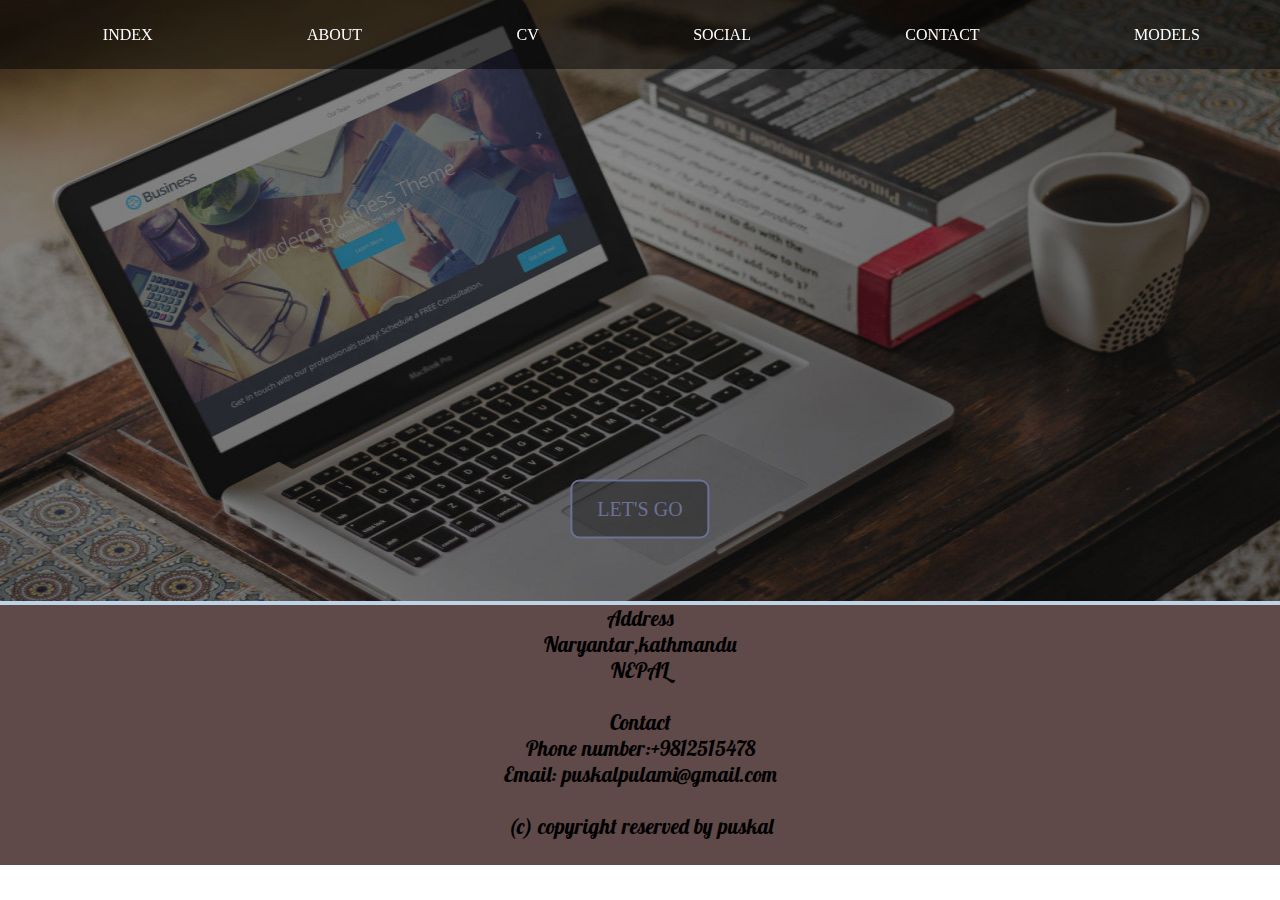
<file: index.html>
<!DOCTYPE html>

				<html>

				<head>
					<title> index page </title>
					<link href="https://fonts.googleapis.com/css?family=Lobster" rel="stylesheet"  type="text/css"> <!--  (Fonts.googleapis.com, 2018) -->
					<link rel="stylesheet" type="text/css" href="web.css">
					
					
				</head> 


				<body >


					<header>

						<nav>
							<ul>
							    <li><a href="index.html">INDEX</a></li>
								<li> <a href="About.html"> About </a></li>
								<li><a href="CV.html">CV</a></li>
								<li><a href="Social.html">Social</a></li>
								<li><a href="Contact.html">Contact</a></li>
								<li><a href="Model.html" target="-blank">Models</a></li>
							</ul>
						</nav>


					</header>
					<div class="maody" style="background: rgb(188,212,230);"> <!--backgroundcolor is copied from colrd.com-->
						<div class="lap">
							<img src="Photos/lap.jpg"><!--(Modern Themes, 2018)-->
							<a class="bn" href="About.html "> LET'S GO </a>
						
						</div>

					</div>
					<footer>




						<div class="below">
							<div class="address">
								<p>Address</p>
								
								<p1>Naryantar,kathmandu</p1>
								<br>
								<p2>NEPAL </p2>
								<br>
								<br>
							</div>
							<div class="Contact">
								<p> Contact </p>
								
								<p1> Phone number:+9812515478</p1>
								<br>
								<p2>Email: puskalpulami@gmail.com</p2>
								<br>
								<br>  	
							</div>

                         <div class="copyright">
						<p> (c) copyright reserved by puskal </p>
						<br>	
						</div>
						</div>

						

					</footer>



				</body>


				</html>
</file>
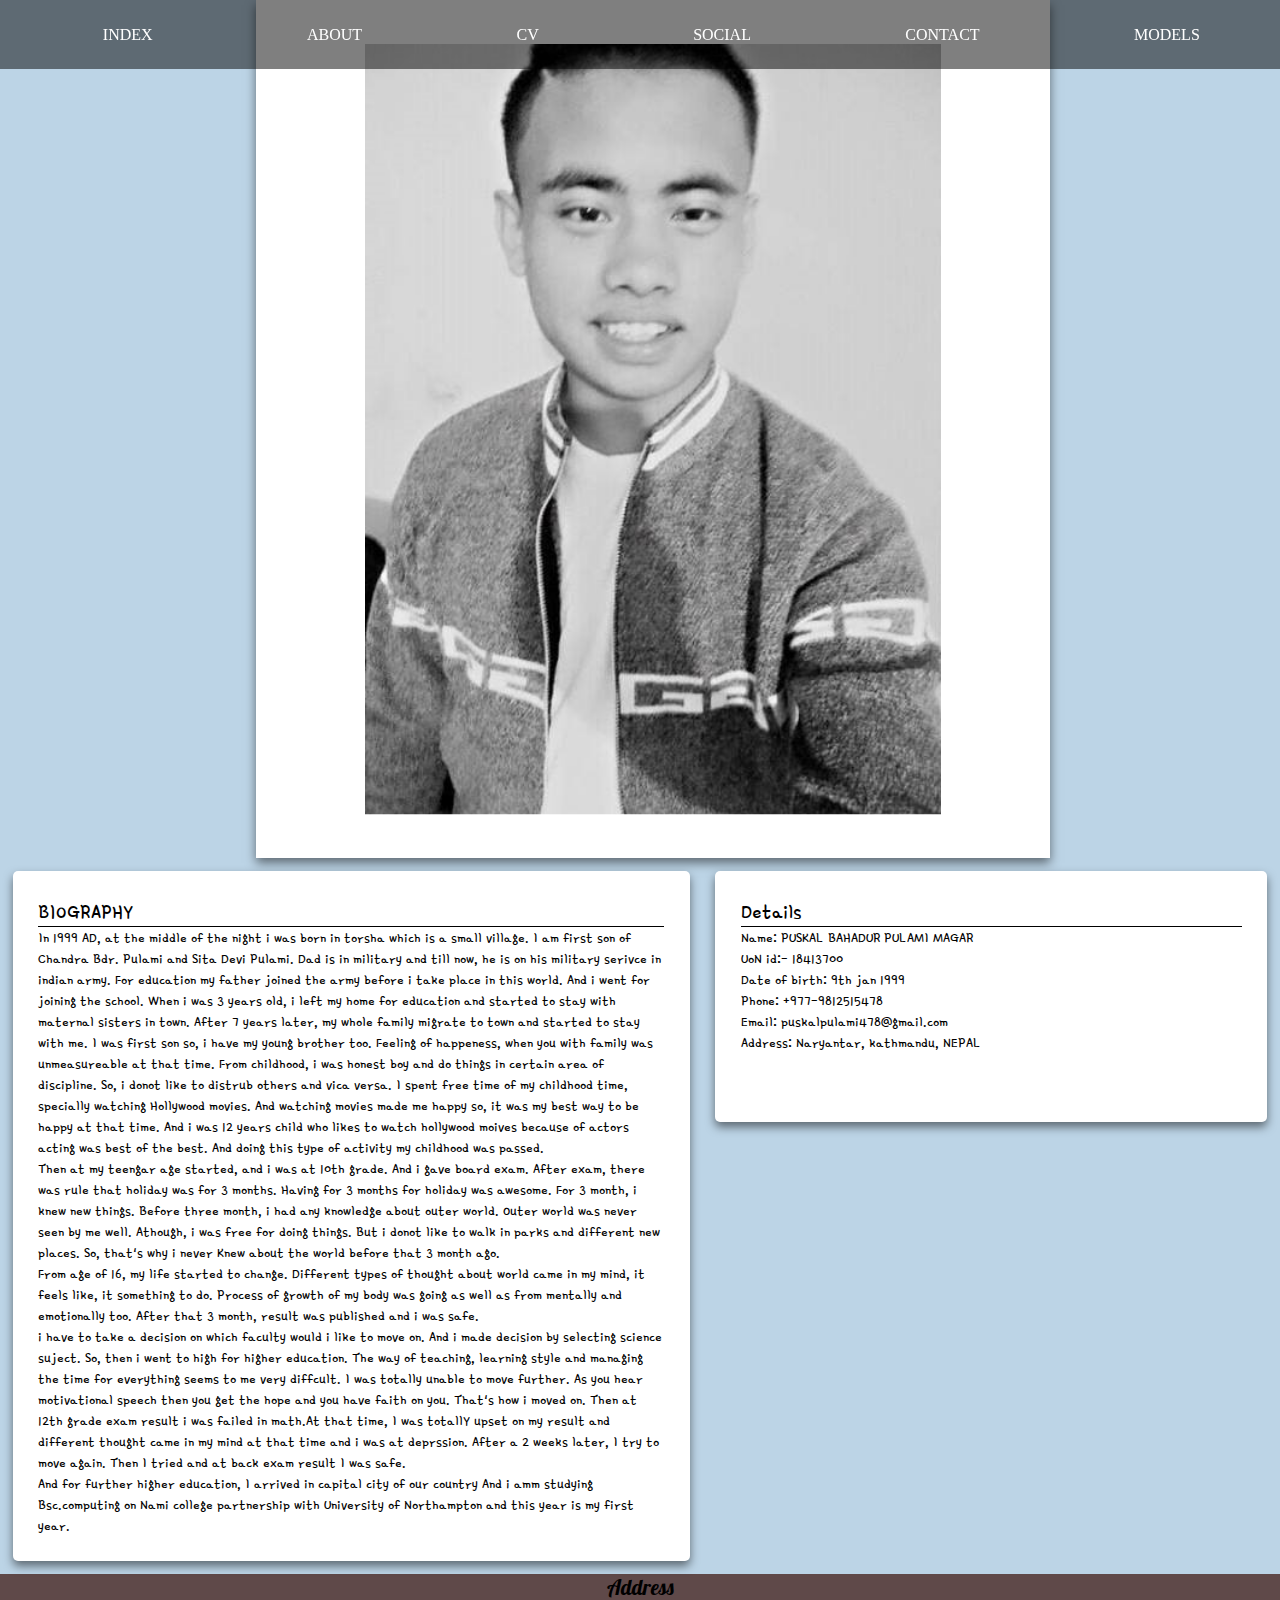
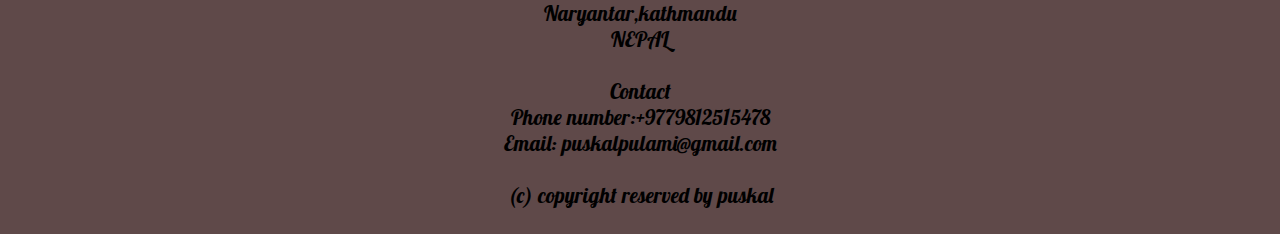
<file: About.html>
<!DOCTYPE html>
<html>
<head>
	<title> Web Page </title>
	<link rel="stylesheet" type="text/css" href="web.css">
	<link href="https://fonts.googleapis.com/css?family=Lobster" rel="stylesheet" type="text/css"><!--(Fonts.googleapis.com, 2018)-->
	<link href="https://fonts.googleapis.com/css?family=Gamja+Flower" rel="stylesheet" type="text/css"><!--(Fonts.googleapis.com, 2018)-->
</head>

<body>
	
	<header>

		<nav>
			<ul>
			 <li><a href="index.html">INDEX</a></li>
				<li> <a href="About.html"> ABOUT </a></li>
				<li><a href="CV.html">CV</a></li>
				<li><a href="Social.html">SOCIAL</a></li>
				<li><a href="Contact.html">CONTACT</a></li>
				<li><a href="Model.html" target="-blank">MODELS</a></li>
			</ul>
		</nav>

	</header>
	<div class=" Slow" style="background: rgb(188,212,230);"><!--background color is copied from colrd.com-->
	<div class="puskal">
	<img src="puskal.jpg">
</div>

<div class="BioDetail">

<div class="Bio">
			<P> BIOGRAPHY</P>
			<p1>
				In 1999 AD, at the middle of the night i was born in torsha which is a small village. I am first son of Chandra Bdr. Pulami and Sita Devi Pulami. Dad is in military and till now, he is on his military serivce in indian army. For education my father joined the army before i take place in this world. And i went for joining the school. When i was 3 years old, i left my home for education and started to stay with maternal sisters in town. After 7 years later, my whole family migrate to town and started to stay with me. I was first son so, i have my young brother too. Feeling of happeness, when you with family was unmeasureable at that time. From childhood, i was honest boy and do things in certain area of discipline. So, i donot like to distrub others and vica versa. I spent free time of my childhood time, specially watching Hollywood movies. And watching movies made me happy so, it was my best way to be happy at that time. And i was 12 years child who likes to watch hollywood moives because of actors acting was best of the best. And doing this type of activity my childhood was passed. 
			</p1><br>
			<p2>Then at my teengar age started, and i was at 10th grade. And  i gave board exam. After exam, there was rule that holiday was for 3 months. Having for 3 months for holiday was awesome. For 3 month, i knew new things. Before three month, i had any knowledge about outer world. Outer world was never seen by me well. Athough, i was free for doing things. But i donot like to walk in parks and different new places. So, that's why i never Knew about the world before that 3 month ago.
			</p2><br>
			<p3> From age of 16, my life started to change. Different types of thought about world came in my mind, it feels like, it something to do. Process of growth of my body was going as well as from mentally and emotionally too. After that 3 month, result was published and i was safe. 
			</p3><br>
			<p4> i have to take a decision on which faculty would i like to move on. And i made decision by selecting science suject. So, then i went to high for higher education. The way of teaching, learning style and managing the time for everything seems to me very diffcult. I was totally unable to move further. As you hear motivational speech then you get the hope and you have faith on you. That's how i moved on. Then at 12th grade exam result i was failed in math.At that time, I was totallY upset on my result and different thought came in my mind at that time and i was at deprssion. After a 2 weeks later, I try to move again. Then I tried and at back exam result I was safe.

			</p4><br>
			<p5>And for further higher education, I arrived in capital city of our country And i amm studying Bsc.computing on Nami college partnership with University of Northampton and this year is my first year.
			</p5><br>
		</div>
		<div class="Detail">
		<p>Details</p>
		<p1>Name: PUSKAL BAHADUR PULAMI MAGAR</p1>
		<br>
		<p2> UoN id:- 18413700</p2>
		<br>
          <p3> Date of birth: 9th jan 1999</p3>
        <br>
          <p4>Phone: +977-9812515478 </p4>
          <br>
          <p5>Email: puskalpulami478@gmail.com</p5>
          <br>
          <p6> Address: Naryantar, kathmandu, NEPAL</p6>
		</div>	
	</div>

</div>


	<footer>

		<div class="below">
			<div class="address">
				<p>Address</p>

				<p1>Naryantar,kathmandu</p1>
				<br>
				<p2>NEPAL </p2>
				<br>
				<br>
			</div>
			<div class="Contact">
				<p> Contact </p>

				<p1> Phone number:+9779812515478</p1>
				<br>
				<p2>Email: puskalpulami@gmail.com</p2>
				<br>
				<br>  	
			</div>

			<div class="copyright">
				<p> (c) copyright reserved by puskal </p>
				<br>	
			</div>
		

	</footer>
</body>
</html>
</file>
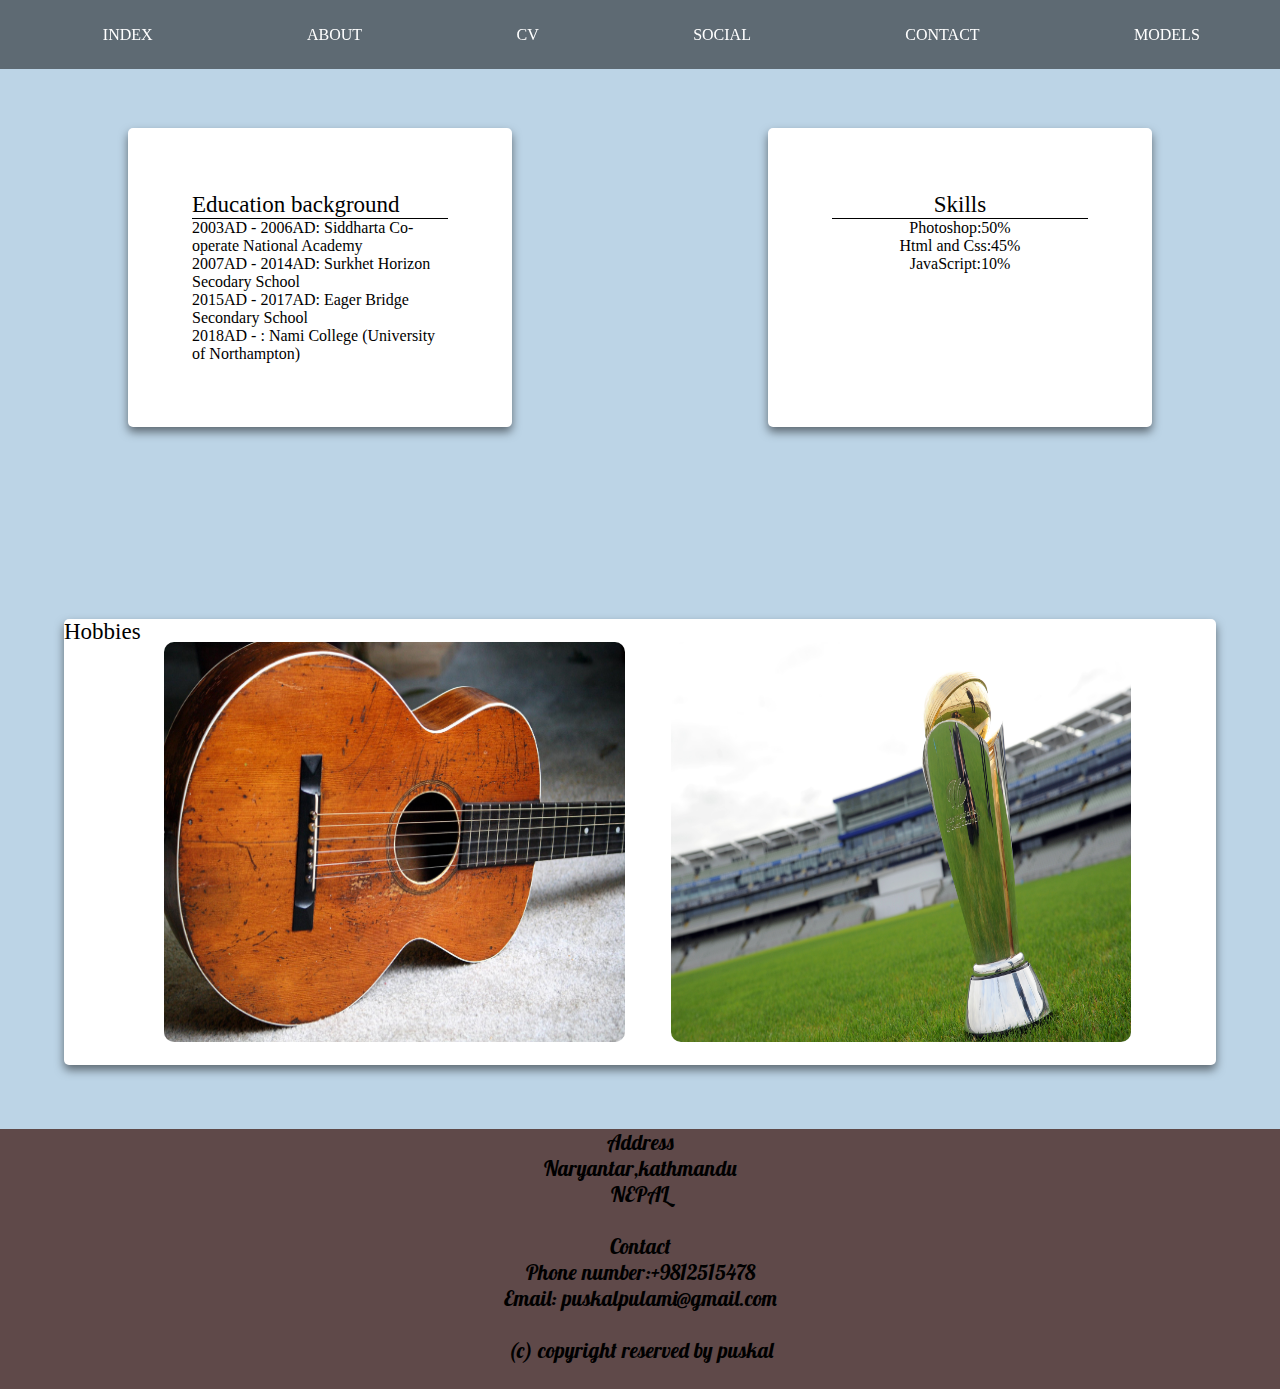
<file: CV.html>
<!DOCTYPE html>
<html>
<head>
	<title>CV page</title>
	<link href="https://fonts.googleapis.com/css?family=Lobster" rel="stylesheet" type="text/css"><!-- (Fonts.googleapis.com, 2018)-->
	<link rel="stylesheet" type="text/css" href="web.css">
	
</head>

<header>

	<nav>
		<ul>
			<li><a href="index.html">INDEX </a></li>
			<li> <a href="About.html"> ABOUT </a></li>
			<li><a href="CV.html">CV</a></li>
			<li><a href="Social.html">SOCIAL</a></li>
			<li><a href="Contact.html">CONTACT</a></li>
			<li><a href="Model.html" target="-blank">MODELS</a></li>
		</ul>
	</nav>


</header>
<body style="background: rgb(188,212,230);"><!-- this background color is copied from colrd.com-->


	<div class="SkillHobbyEduc" >
		<div class="Education">
			<p style=" font-size:23px; border-bottom: 1px solid; ">Education background</p>
			<p1> 2003AD - 2006AD: Siddharta Co-operate National Academy</p1>
			<br>
			<p2> 2007AD - 2014AD: Surkhet Horizon Secodary School</p2><br>
			<p3> 2015AD - 2017AD: Eager Bridge Secondary School</p3>
			<br>
			<p4> 2018AD - : Nami College (University of Northampton) 
			</div>

			<div class="Skills">
				<p  style=" font-size:23px; border-bottom: 1px solid; ">Skills</p>
				<p1> Photoshop:50%</p1><br>
				<p2> Html and Css:45% </p2><br>
				<p3> JavaScript:10% </p3><br>
			</div>

		</div>

		<div class="Hobbies" >
			<p style="font-size: 23px; ">Hobbies</p>

			<img src="Photos/Guitar.jpg" > <!-- (Pinterest, 2018)-->
			<img src="Photos/cricket.jpg" > <!--(Stratford Herald, 2018)-->
		</div>
	</div>

	<footer>

		<div class="below" >
			<div class="address">
				<p style="">Address</p>

				<p1>Naryantar,kathmandu</p1>
				<br>
				<p2>NEPAL </p2>
				<br>
				<br>
			</div>
			<div class="Contact">
				<p> Contact </p>

				<p1> Phone number:+9812515478</p1>
				<br>
				<p2>Email: puskalpulami@gmail.com</p2>
				<br>
				<br> 	
			</div>

			<div class="copyright">
				<p> (c) copyright reserved by puskal </p>

			</div>
		</div>

	</footer>

</body>
</html>
</file>
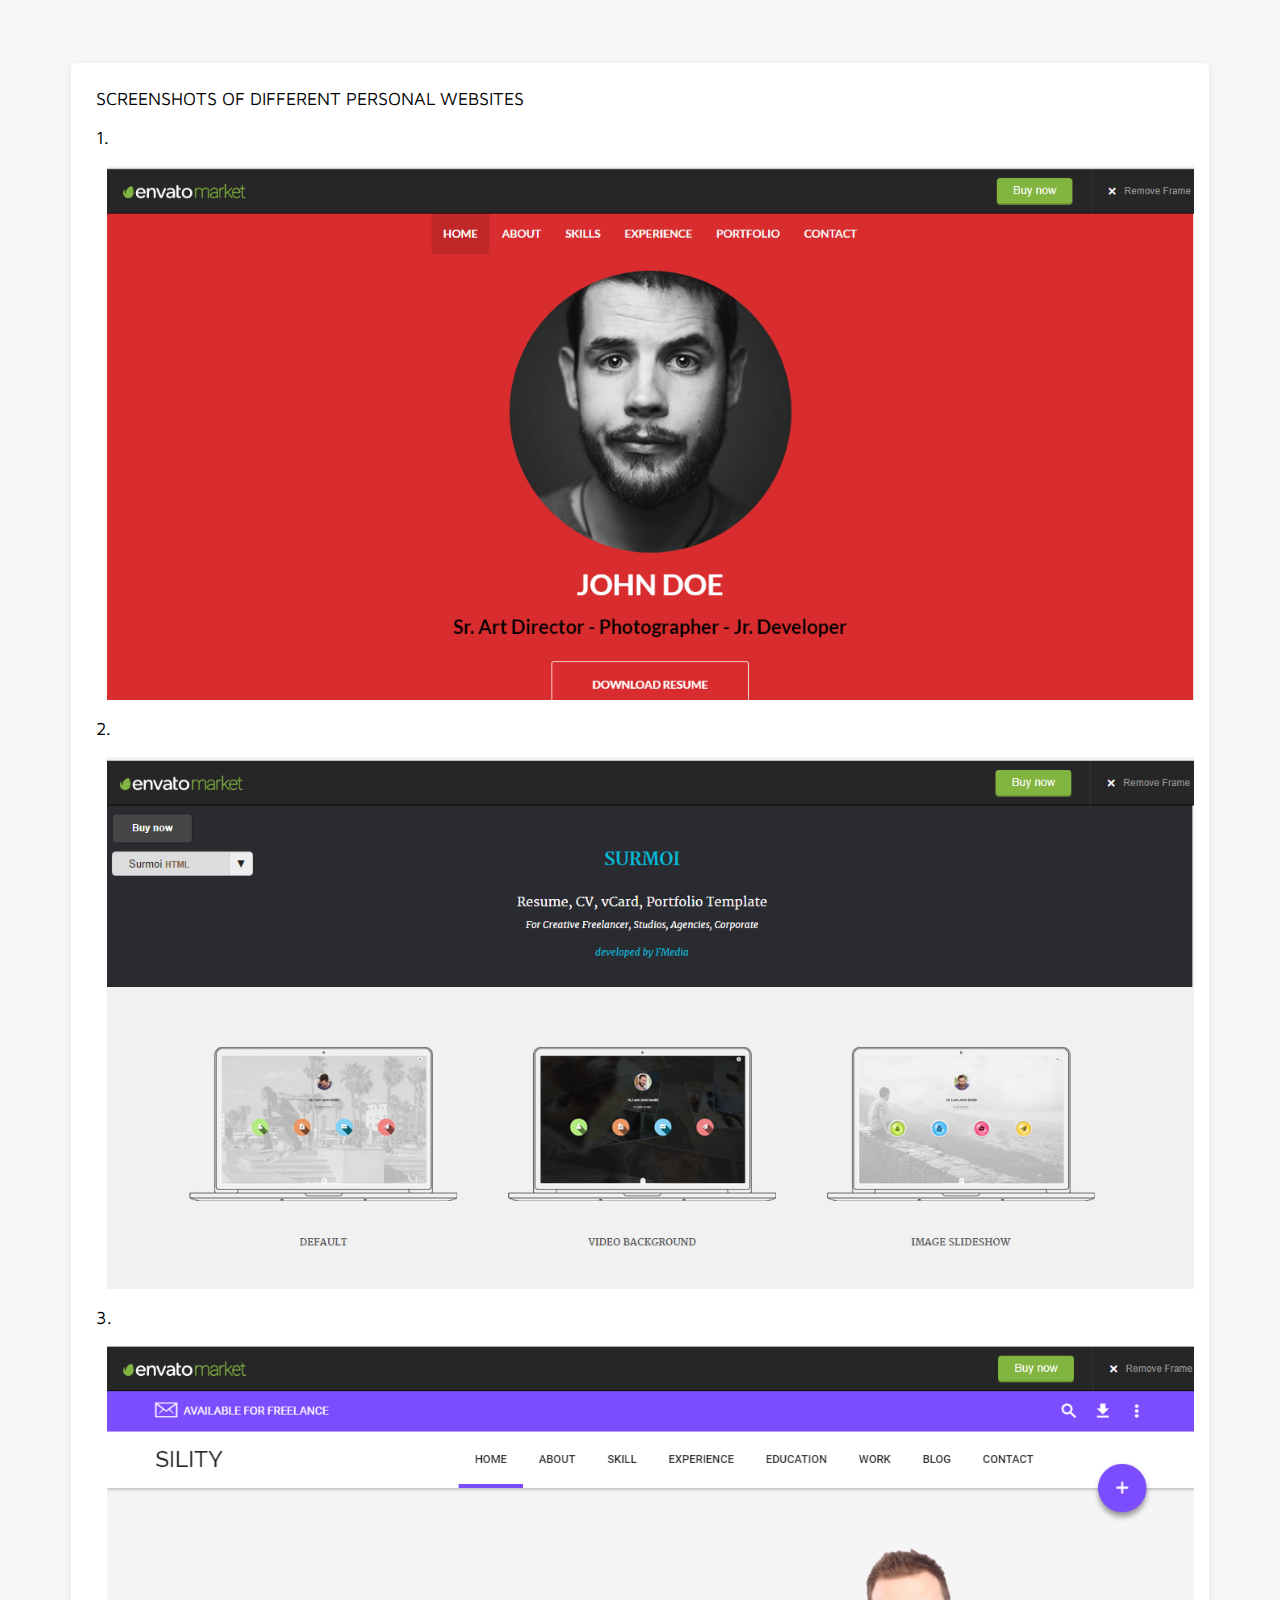
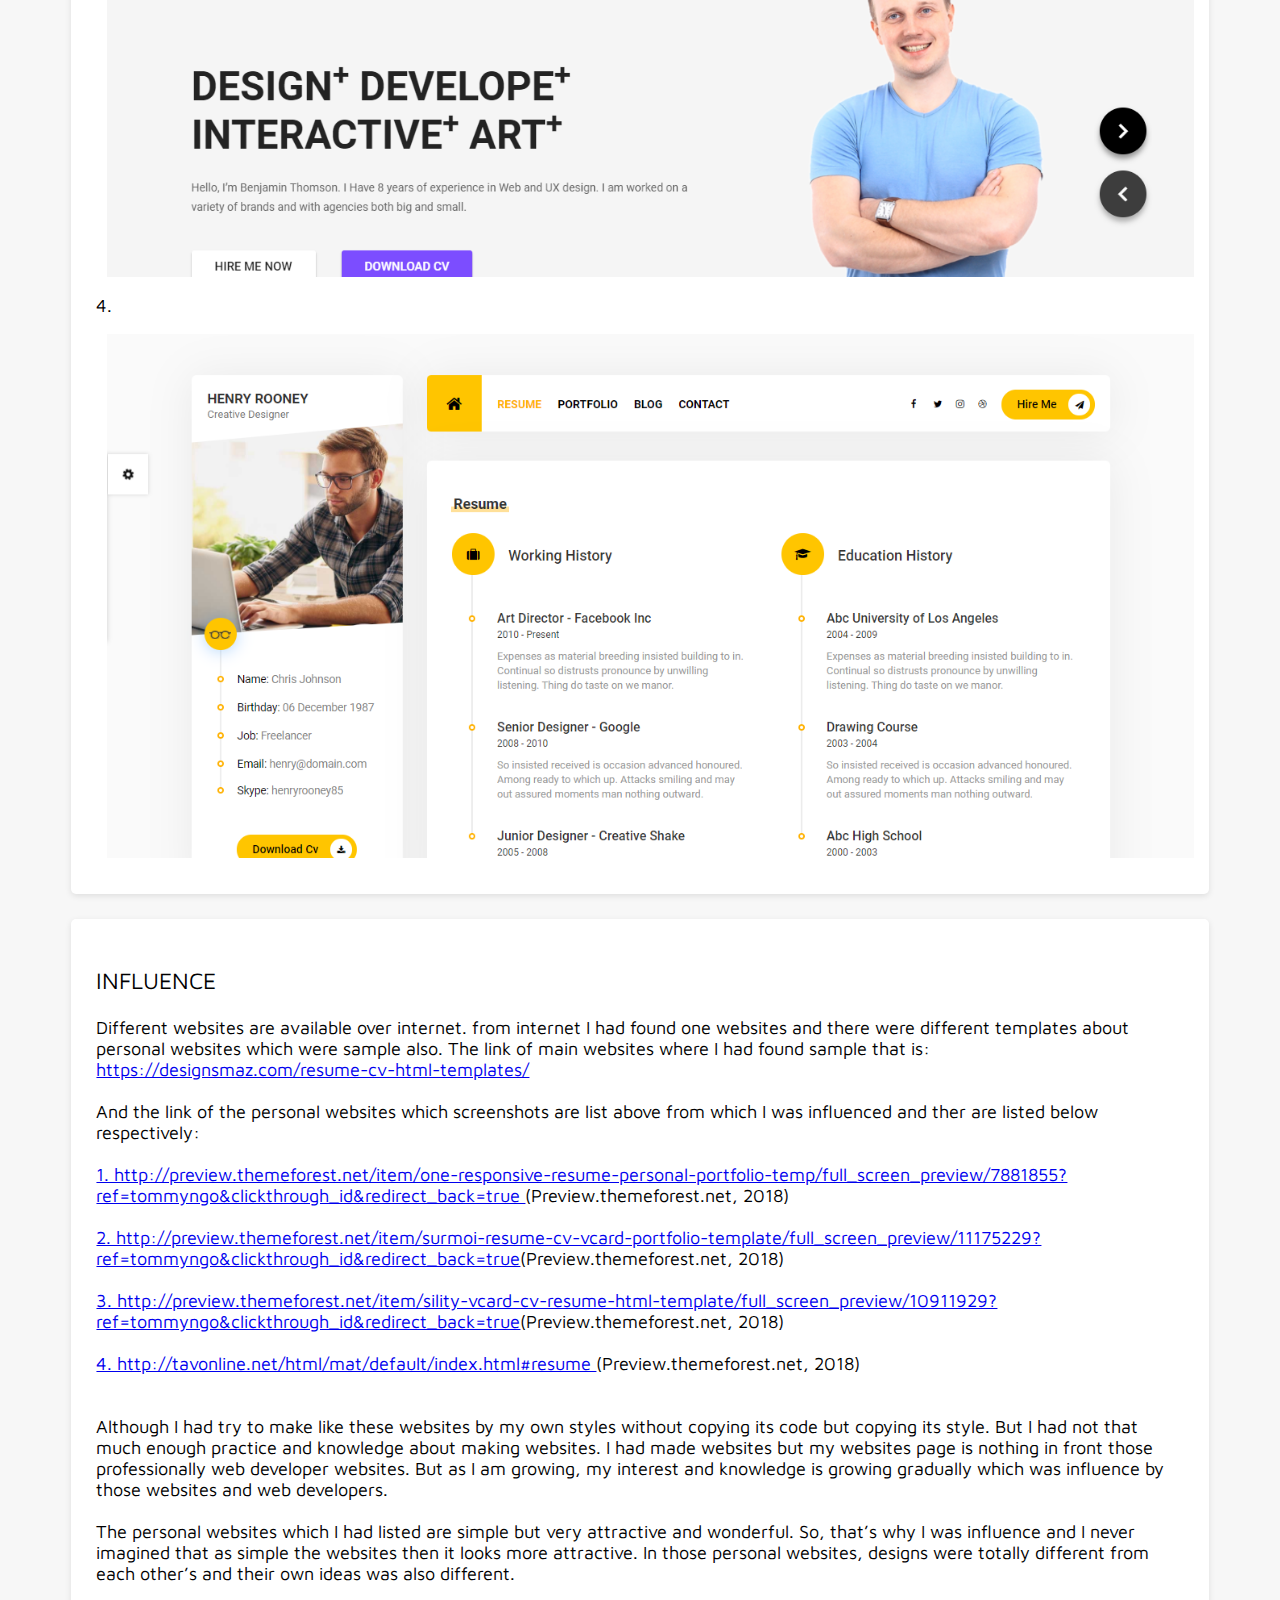
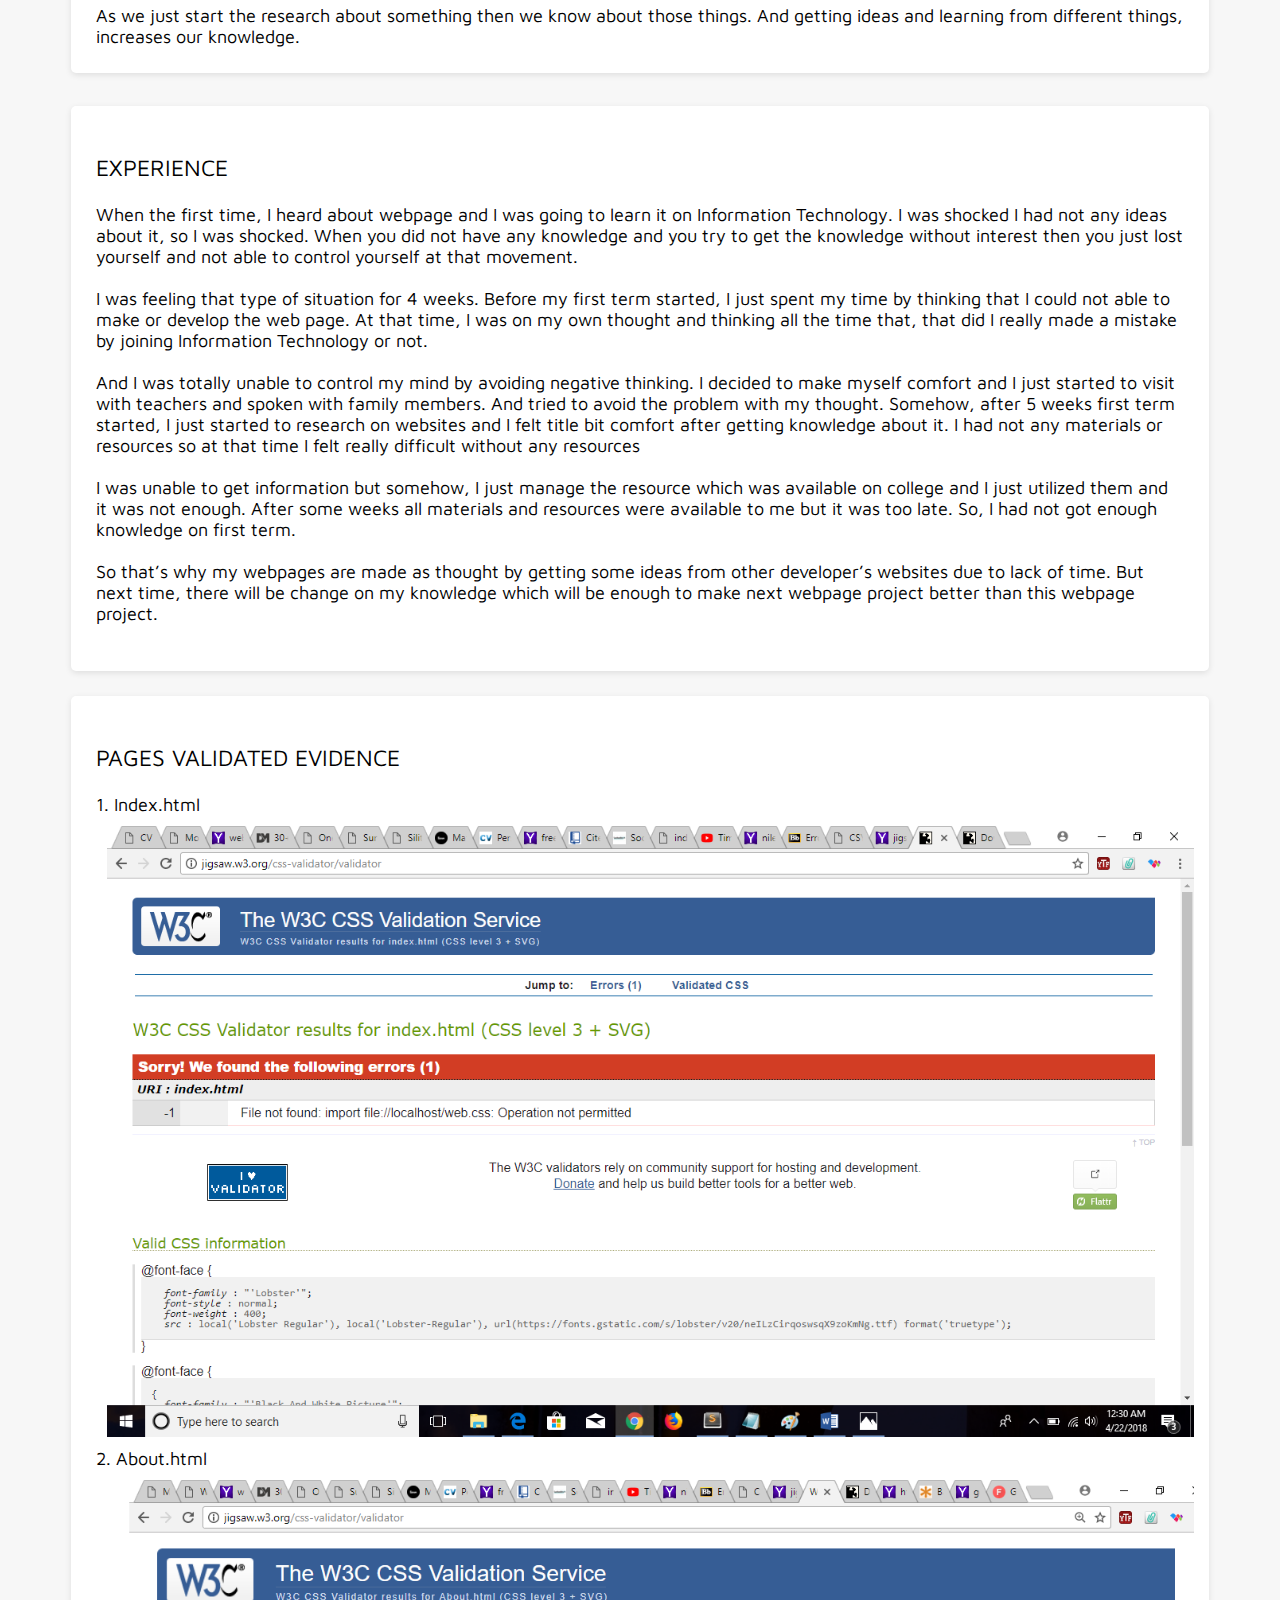
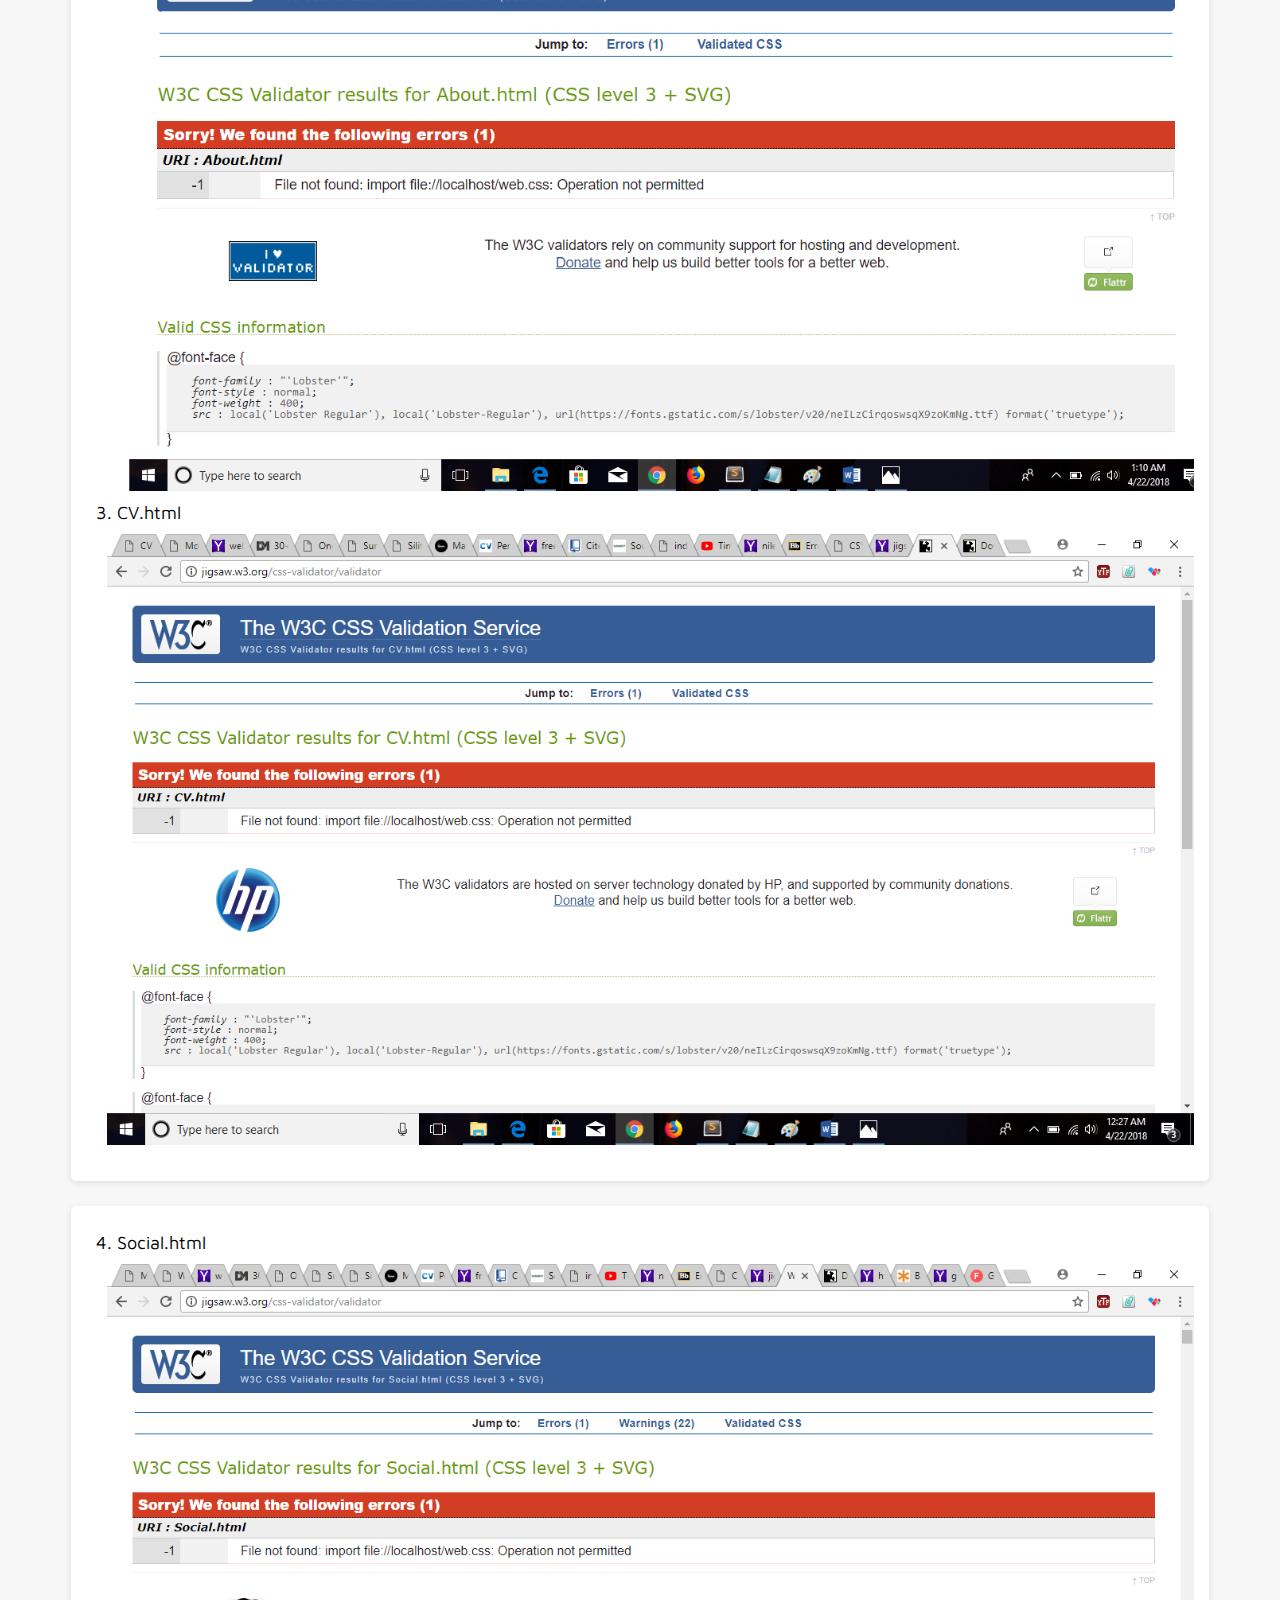
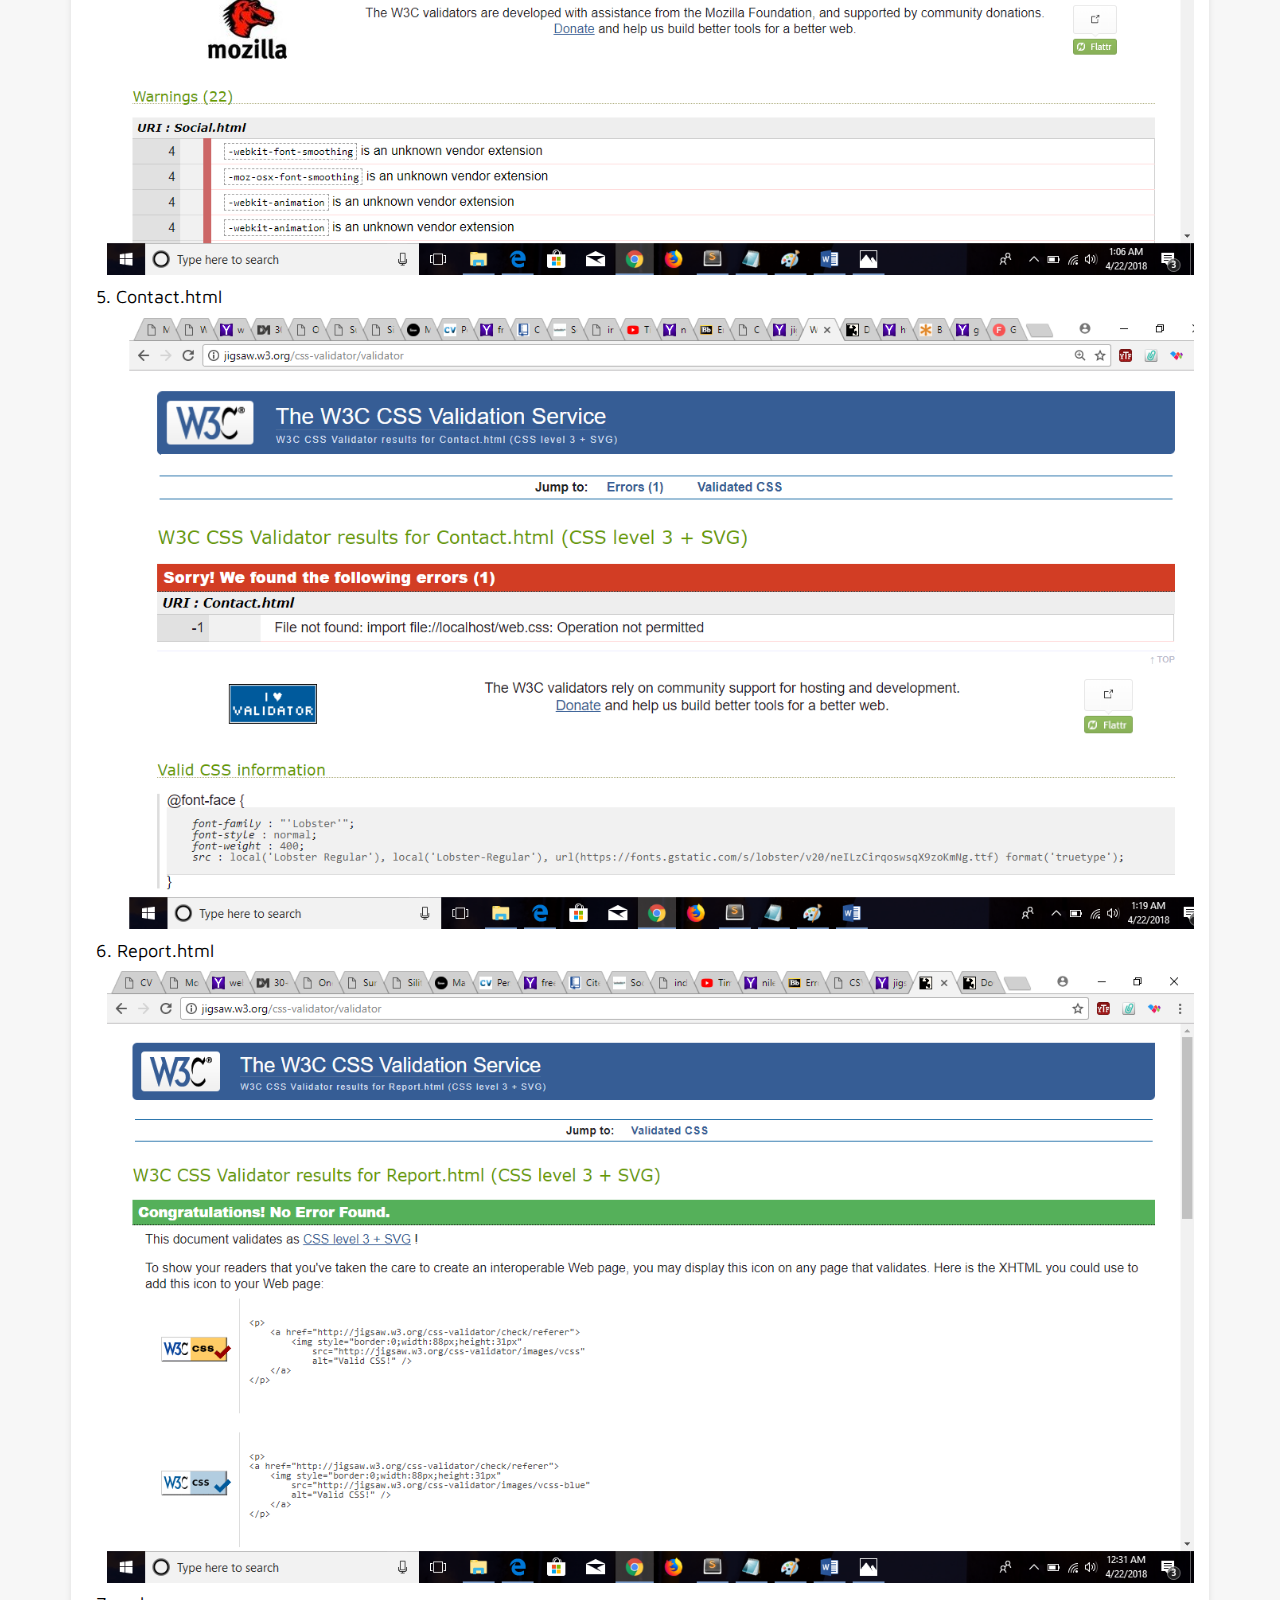
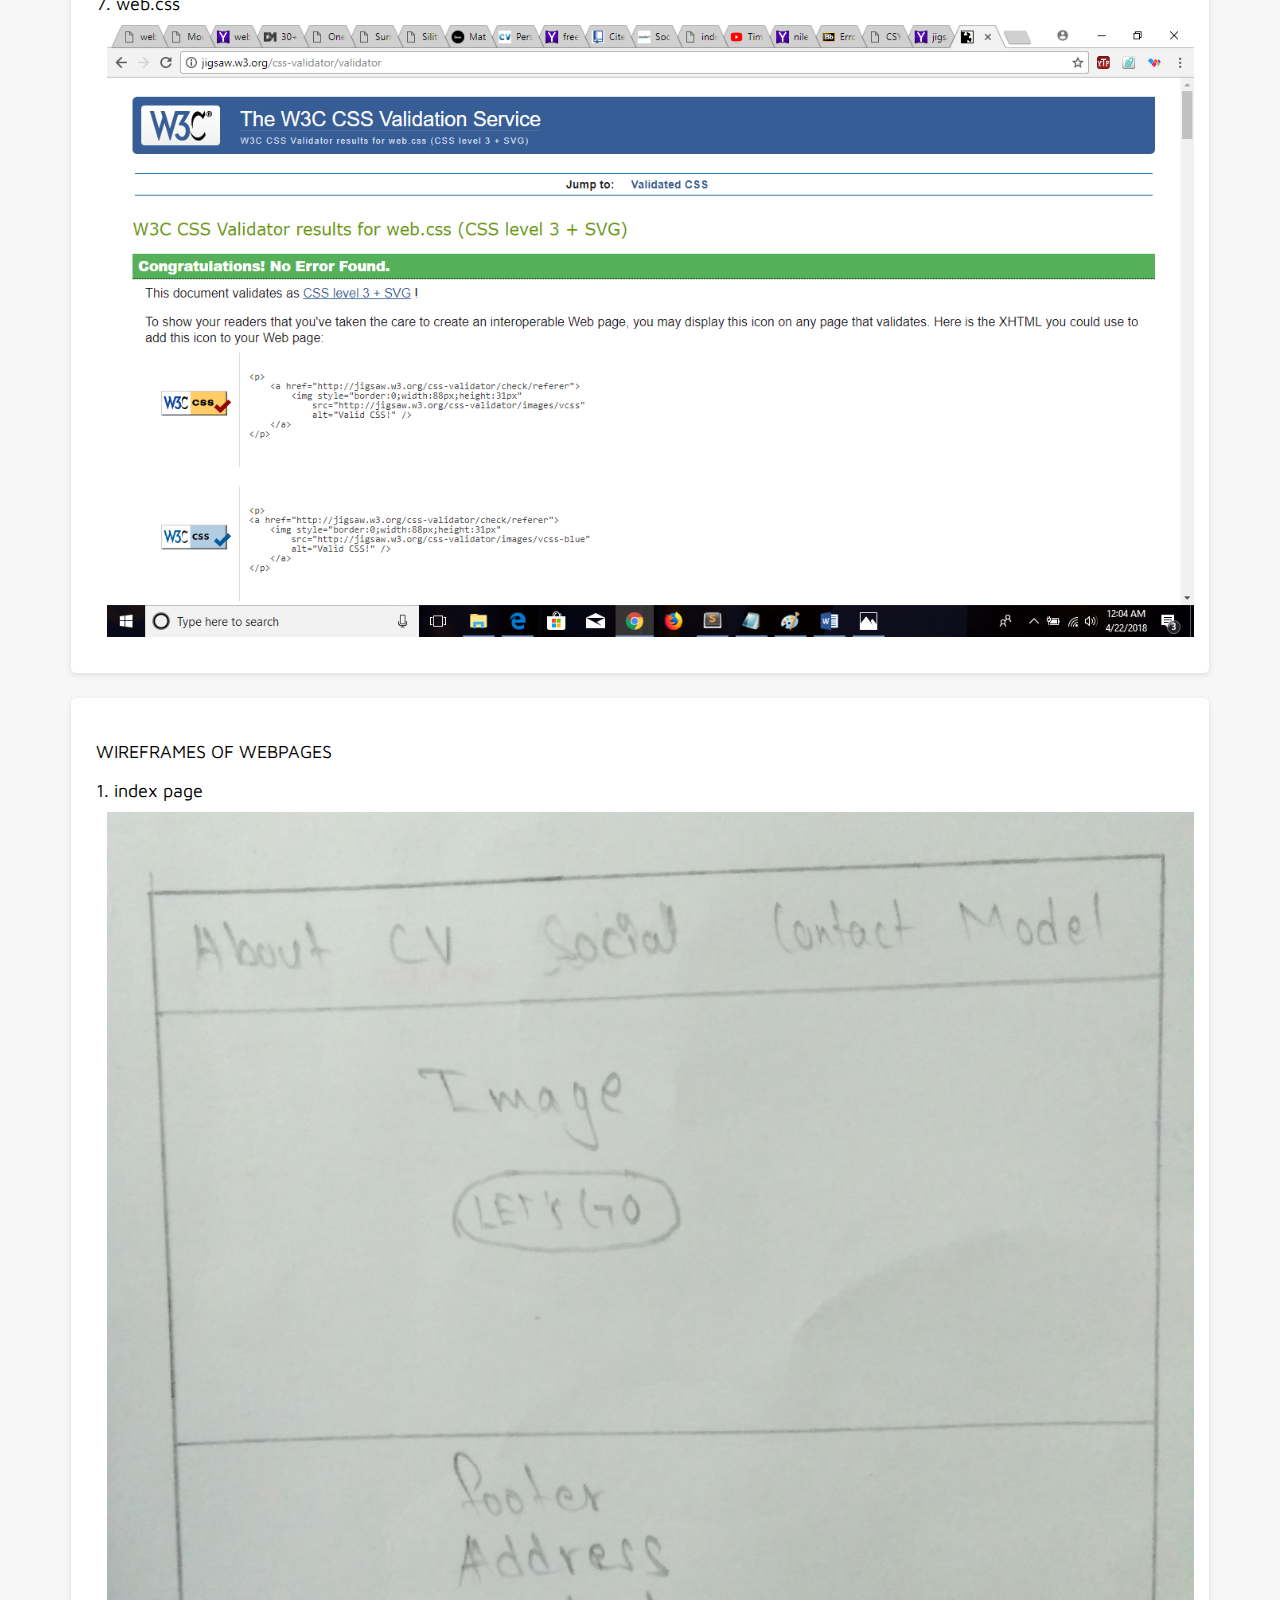
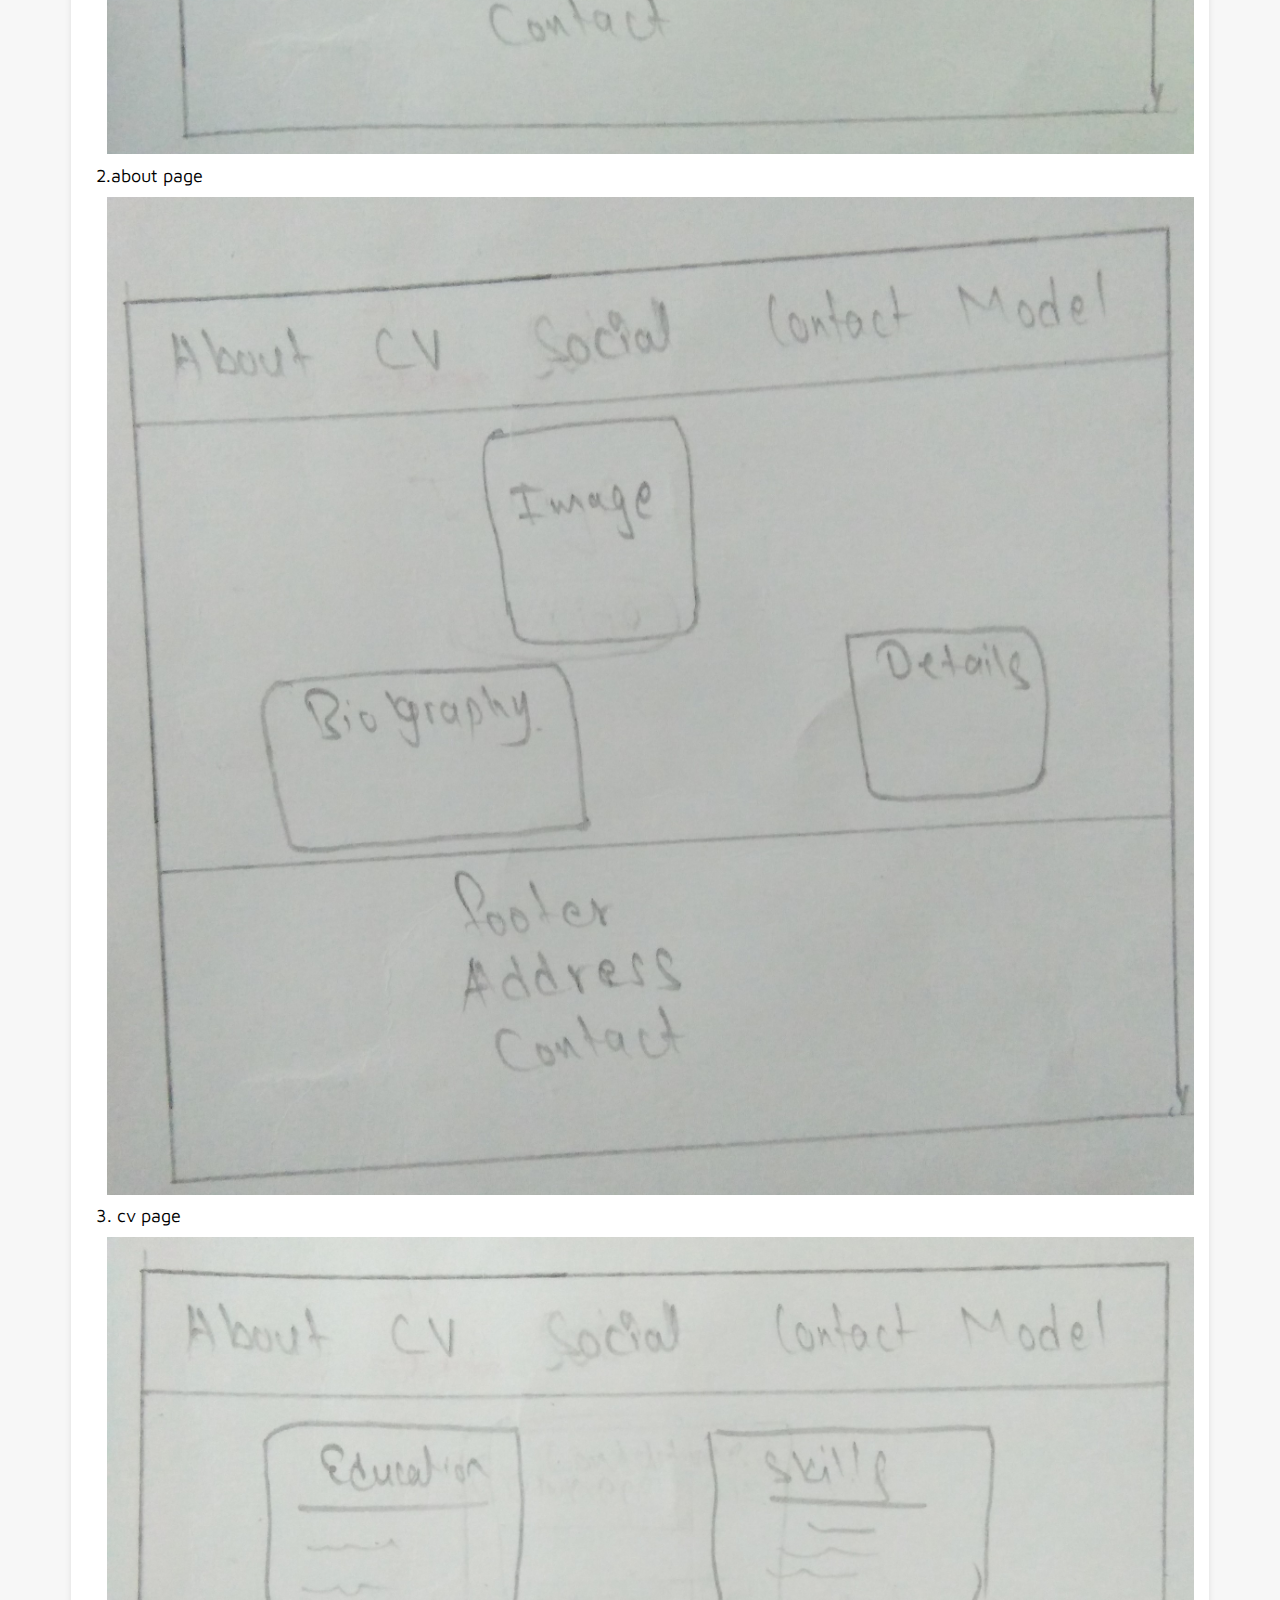
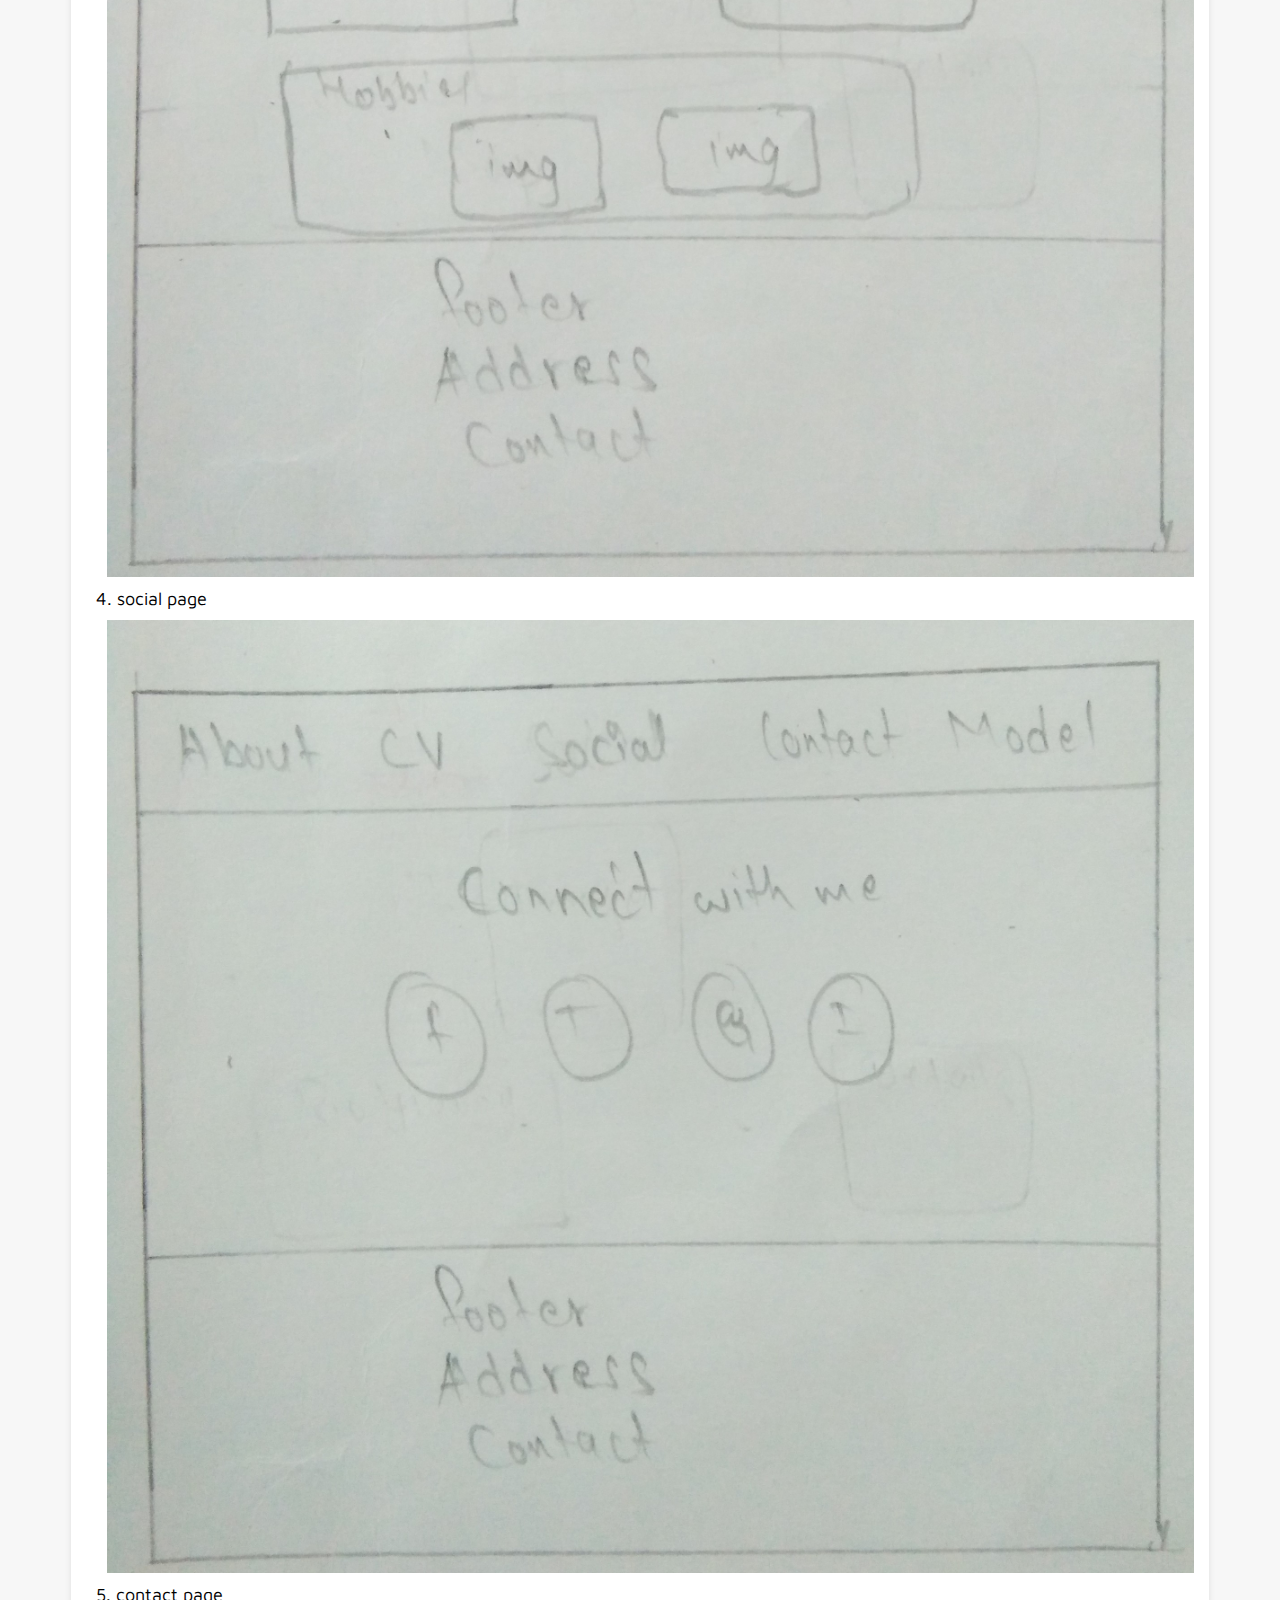
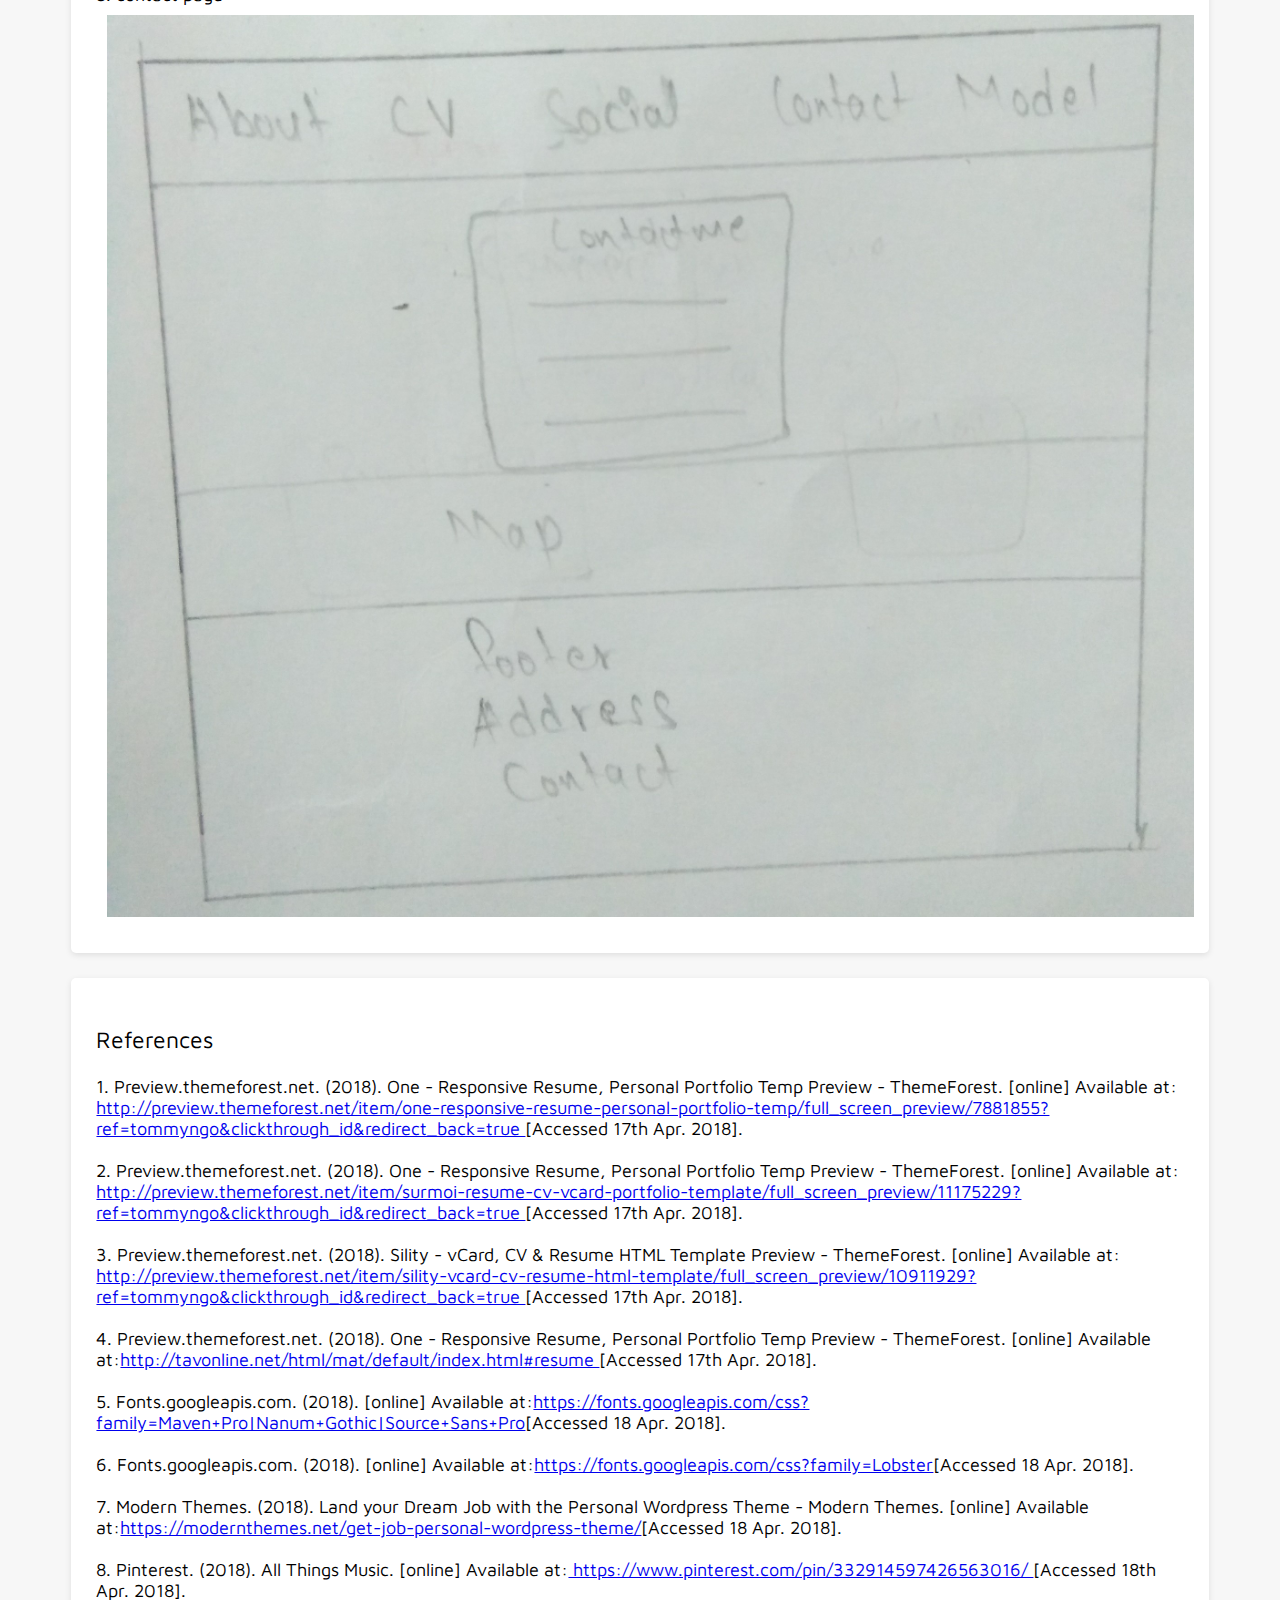
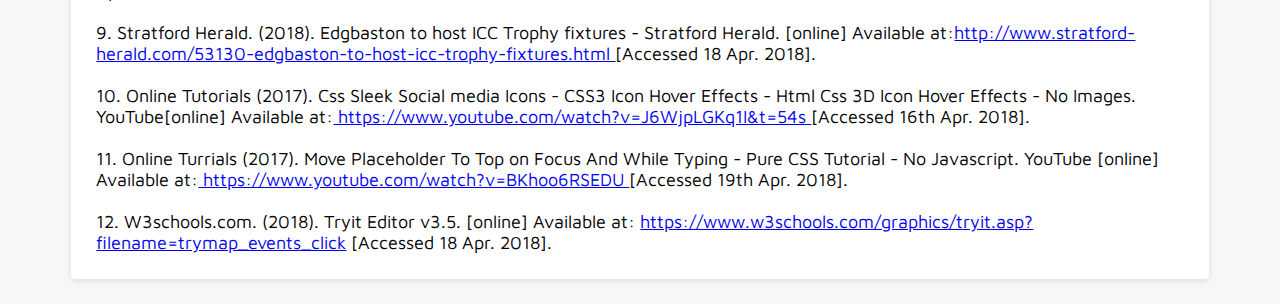
<file: Model.html>
<!DOCTYPE html>
<html>
<head>
	<title>
		Module page
	</title>
	<link href="https://fonts.googleapis.com/css?family=Maven+Pro|Nanum+Gothic|Source+Sans+Pro" rel="stylesheet"  type="text/css"><!--(Fonts.googleapis.com, 2018)-->
</head>
<body style="background:rgb(247,247,247);font-family: 'Source Sans Pro', sans-serif;
font-family: 'Nanum Gothic', sans-serif;  font-family: 'Maven Pro', sans-serif;  font-size: 18px">


<div class="influence" >
	<div class="image" style="background: white; margin:5% 5% 2% 5%; padding:2%;box-shadow: 0 2px 6px rgba(0,0,0,0.1);
	border-radius: 5px;">
	<h>SCREENSHOTS OF DIFFERENT PERSONAL WEBSITES</h>
	<p> 1.</p>
	<img src="ScreenShots/john.png" style=" width: 100%; margin: 1%; text-align: center; display: flex;">
	<p> 2.</p>
	<img src="ScreenShots/Sumoi.png" style="width: 100%; margin: 1%; text-align: center; display: flex;" >
	<p> 3.</p>
	<img src="ScreenShots/Sility.png" style="width: 100%; margin: 1%; text-align: center; display: flex;" >
	<p> 4. </p>
	<img src="ScreenShots/Henry.png" style=" width: 100%; margin: 1%; text-align: center; display: flex;">
</div>

<div class="influence" style=" background: white; padding: 2%; margin: 0% 5% 1% 5%; box-shadow: 0 2px 6px rgba(0,0,0,0.1); border-radius: 5px; ">
	<p style="font-size: 23px; ">INFLUENCE</p>

	<p1>
		Different websites are available over internet. from internet I had found one websites and there were different templates about personal websites which were sample also. The link of main websites where I had found sample that is:</p1><br>
		<p1> <a href="https://designsmaz.com/resume-cv-html-templates/">  https://designsmaz.com/resume-cv-html-templates/ </a> </p1><br><br>


		<p1>And the link of the personal websites which screenshots are list above from which I was influenced and ther are listed below respectively:</p1><br><br>

		<p1> <a href="http://preview.themeforest.net/item/one-responsive-resume-personal-portfolio-temp/full_screen_preview/7881855?ref=tommyngo&clickthrough_id&redirect_back=true"> 1. http://preview.themeforest.net/item/one-responsive-resume-personal-portfolio-temp/full_screen_preview/7881855?ref=tommyngo&clickthrough_id&redirect_back=true  </a>(Preview.themeforest.net, 2018)</p1><br><br>

		<p1><a href="http://preview.themeforest.net/item/surmoi-resume-cv-vcard-portfolio-template/full_screen_preview/11175229?ref=tommyngo&clickthrough_id&redirect_back=true"> 2. http://preview.themeforest.net/item/surmoi-resume-cv-vcard-portfolio-template/full_screen_preview/11175229?ref=tommyngo&clickthrough_id&redirect_back=true</a>(Preview.themeforest.net, 2018)</p1><br><br>

		<p1><a href="http://preview.themeforest.net/item/sility-vcard-cv-resume-html-template/full_screen_preview/10911929?ref=tommyngo&clickthrough_id&redirect_back=true"> 3. http://preview.themeforest.net/item/sility-vcard-cv-resume-html-template/full_screen_preview/10911929?ref=tommyngo&clickthrough_id&redirect_back=true</a>(Preview.themeforest.net, 2018)</p1><br><br>

		<p1><a href="http://tavonline.net/html/mat/default/index.html#resume"> 4. http://tavonline.net/html/mat/default/index.html#resume </a>(Preview.themeforest.net, 2018)</p1><br><br>




		<br>
		<p2>Although I had try to make like these websites by my own styles without copying its code but copying its style. But I had not that much enough practice and knowledge about making websites. I had made websites but my websites page is nothing in front those professionally web developer websites. But as I am growing, my interest and knowledge is growing gradually which was influence by those websites and web developers. </p2>
		<br><br>

		<p3>The personal websites which I had listed are simple but very attractive and wonderful. So, that’s why I was influence and I never imagined that as simple the websites then it looks more attractive. In those personal websites, designs were totally different from each other’s and their own ideas was also different. </p3>
		<br><br>

		<p3>As we just start the research about something then we know about those things. And getting ideas and learning from different things, increases our knowledge. </p3><br>
	</div><br>

	<div class="Experience" style=" background: white; padding: 2%; margin: 0% 5% 2% 5%; box-shadow: 0 2px 6px rgba(0,0,0,0.1); border-radius: 5px;  ">
		<p style="font-size: 23px;">EXPERIENCE</p>

		<p1>When the first time, I heard about webpage and I was going to learn it on Information Technology. I was shocked I had not any ideas about it, so I was shocked. When you did not have any knowledge and you try to get the knowledge without interest then you just lost yourself and not able to control yourself at that movement.</p1> 
		<br><br>
		<p2>I was feeling that type of situation for 4 weeks. Before my first term started, I just spent my time by thinking that I could not able to make or develop the web page. At that time, I was on my own thought and thinking all the time that, that did I really made a mistake by joining Information Technology or not. </p2><br><br>
		<p2>And I was totally unable to control my mind by avoiding negative thinking. I decided to make myself comfort and I just started to visit with teachers and spoken with family members. And tried to avoid the problem with my thought. Somehow, after 5 weeks first term started, I just started to research on websites and I felt title bit comfort after getting knowledge about it. I had not any materials or resources so at that time I felt really difficult without any resources<p2><br>
			<br>
			<p3> I was unable to   get information but somehow, I just manage the resource which was available on college and I just utilized them and it was not enough. After some weeks all materials and resources were available to me but it was too late. So, I had not got enough knowledge on first term.</p3><br><br>
			<p4> So that’s why my webpages are made as thought by getting some ideas from other developer’s websites due to lack of time. But next time, there will be change on my knowledge which will be enough to make next webpage project better than this webpage project.  </p4><br><br>
		</div>

		<div class="ScreenShot" style=" background: white; padding: 2%; margin: 0% 5% 2% 5%; box-shadow: 0 2px 6px rgba(0,0,0,0.1); border-radius: 5px; ">
			<p style="font-size: 23px;"> PAGES VALIDATED EVIDENCE</p>
			<p1> 1. Index.html </p1>
			<img src="Validation/Index.png" style="width: 100%; margin: 1%; text-align: center; display: flex;">
			<p2> 2. About.html</p2>
			<img src="Validation/about.png" style="width: 100%; margin: 1%; text-align: center; display: flex;">
			<p3> 3. CV.html</p3>
			<img src="Validation/CV.png" style="width: 100%; margin: 1%; text-align: center; display: flex;">
	
			</div>


			<div class="Shot"  style=" background: white; padding: 2%; margin: 0% 5% 2% 5%; box-shadow: 0 2px 6px rgba(0,0,0,0.1); border-radius: 5px;">
				<p4> 4. Social.html </p4>
				<img src="Validation/social.png" style="width: 100%; margin: 1%; text-align: center; display: flex;">
				<p5> 5. Contact.html </p5>
				<img src="Validation/contact.png" style="width: 100%; margin: 1%; text-align: center; display: flex;">
				<p6> 6. Report.html </p6>
				<img src="Validation/Report.png" style="width: 100%; margin: 1%; text-align: center; display: flex;">
				<p7> 7. web.css </p7>
				<img src="Validation/Web.png" style="width: 100%; margin: 1%; text-align: center; display: flex;">
			</div>
			<div class="WireFrame" style ="background: white; padding: 2%; margin: 0% 5% 2% 5%; box-shadow: 0 2px 6px rgba(0,0,0,0.1); border-radius: 5px;">
				<p> WIREFRAMES OF WEBPAGES</p>
				<p1>1. index page</p1>
				<img src="WireFramePho/index11.jpg" style="width: 100%; margin: 1%; text-align: center; display: flex;">
				<p2>2.about page</p2>
				<img src="WireFramePho/about22.jpg" style="width: 100%; margin: 1%; text-align: center; display: flex;">
				<p3>3. cv page</p3>
				<img src="WireFramePho/cv33.jpg" style="width: 100%; margin: 1%; text-align: center; display: flex;">
				<p4>4. social page</p4>
				<img src="WireFramePho/social44.jpg" style="width: 100%; margin: 1%; text-align: center; display: flex;">
				<p5>5. contact page</p5>
				<img src="WireFramePho/contact55.jpg" style="width: 100%; margin: 1%; text-align: center; display: flex;">
			</div>
			<div class="Reference" style=" background: white; padding: 2%; margin: 0% 5% 2% 5%; box-shadow: 0 2px 6px rgba(0,0,0,0.1); border-radius: 5px;" >
				<p style="font-size: 23px;">References</p>
				<p1> 1. Preview.themeforest.net. (2018). One - Responsive Resume, Personal Portfolio Temp Preview - ThemeForest. [online] Available at:<a href="http://preview.themeforest.net/item/one-responsive-resume-personal-portfolio-temp/full_screen_preview/7881855?ref=tommyngo&clickthrough_id&redirect_back=true"> http://preview.themeforest.net/item/one-responsive-resume-personal-portfolio-temp/full_screen_preview/7881855?ref=tommyngo&clickthrough_id&redirect_back=true </a>[Accessed 17th Apr. 2018].</p1>
				<br>
				<br>

				<p2>2. Preview.themeforest.net. (2018). One - Responsive Resume, Personal Portfolio Temp Preview - ThemeForest. [online] Available at:<a href="  http://preview.themeforest.net/item/surmoi-resume-cv-vcard-portfolio-template/full_screen_preview/11175229?ref=tommyngo&clickthrough_id&redirect_back=true"> http://preview.themeforest.net/item/surmoi-resume-cv-vcard-portfolio-template/full_screen_preview/11175229?ref=tommyngo&clickthrough_id&redirect_back=true </a> [Accessed 17th Apr. 2018]. </p2>
				<br>
				<br>

				<p3> 3. Preview.themeforest.net. (2018). Sility - vCard, CV & Resume HTML Template Preview - ThemeForest. [online] Available at:<a href="http://preview.themeforest.net/item/sility-vcard-cv-resume-html-template/full_screen_preview/10911929?ref=tommyngo&clickthrough_id&redirect_back=true"> http://preview.themeforest.net/item/sility-vcard-cv-resume-html-template/full_screen_preview/10911929?ref=tommyngo&clickthrough_id&redirect_back=true </a> [Accessed 17th Apr. 2018].
				</p3>
				<br>
				<br>

				<p4> 4. Preview.themeforest.net. (2018). One - Responsive Resume, Personal Portfolio Temp Preview - ThemeForest. [online] Available at:<a href="http://tavonline.net/html/mat/default/index.html#resume ">http://tavonline.net/html/mat/default/index.html#resume  </a>[Accessed 17th Apr. 2018].</p4>
				<br>
				<br>

				<p5> 5.  Fonts.googleapis.com. (2018). [online] Available at:<a href="https://fonts.googleapis.com/css?family=Maven+Pro|Nanum+Gothic|Source+Sans+Pro">https://fonts.googleapis.com/css?family=Maven+Pro|Nanum+Gothic|Source+Sans+Pro</a>[Accessed 18 Apr. 2018]. </p5>
                <br>
                <br>

				<p6> 6.  Fonts.googleapis.com. (2018). [online] Available at:<a href=" https://fonts.googleapis.com/css?family=Lobster">https://fonts.googleapis.com/css?family=Lobster</a>[Accessed 18 Apr. 2018].</a> </p6>
				<br>
				<br>

				<p7> 7. Modern Themes. (2018). Land your Dream Job with the Personal Wordpress Theme - Modern Themes. [online] Available at:<a href=" https://modernthemes.net/get-job-personal-wordpress-theme/">https://modernthemes.net/get-job-personal-wordpress-theme/</a>[Accessed 18 Apr. 2018]. </p7>
				<br>
				<br>

				<p8> 8. Pinterest. (2018). All Things Music. [online] Available at:<a href=" https://www.pinterest.com/pin/332914597426563016/ "> https://www.pinterest.com/pin/332914597426563016/ </a>[Accessed 18th Apr. 2018]. </p8>
				<br>
				<br>

				<p9> 9. Stratford Herald. (2018). Edgbaston to host ICC Trophy fixtures - Stratford Herald. [online] Available at:<a href="http://www.stratford-herald.com/53130-edgbaston-to-host-icc-trophy-fixtures.html">http://www.stratford-herald.com/53130-edgbaston-to-host-icc-trophy-fixtures.html </a>[Accessed 18 Apr. 2018]. </p9>
				<br>
				<br>

				<p10> 10. Online Tutorials (2017). Css Sleek Social media Icons - CSS3 Icon Hover Effects - Html Css 3D Icon Hover Effects - No Images. YouTube[online] Available at:<a href="https://www.youtube.com/watch?v=J6WjpLGKq1I&t=54s"> https://www.youtube.com/watch?v=J6WjpLGKq1I&t=54s </a>[Accessed 16th Apr. 2018]. </p10>
				<br>
				<br>

				<p11> 11. Online Turrials (2017). Move Placeholder To Top on Focus And While Typing - Pure CSS Tutorial - No Javascript. YouTube [online] Available at:<a href="https://www.youtube.com/watch?v=BKhoo6RSEDU"> https://www.youtube.com/watch?v=BKhoo6RSEDU </a>[Accessed 19th Apr. 2018]. </a></p11>
				<br>
				<br>

				<p12> 12. W3schools.com. (2018). Tryit Editor v3.5. [online] Available at: <a href=" https://www.w3schools.com/graphics/tryit.asp?filename=trymap_events_click"> https://www.w3schools.com/graphics/tryit.asp?filename=trymap_events_click</a> [Accessed 18 Apr. 2018]. </p12>
			</div>
		</body>
		</html>
</file>
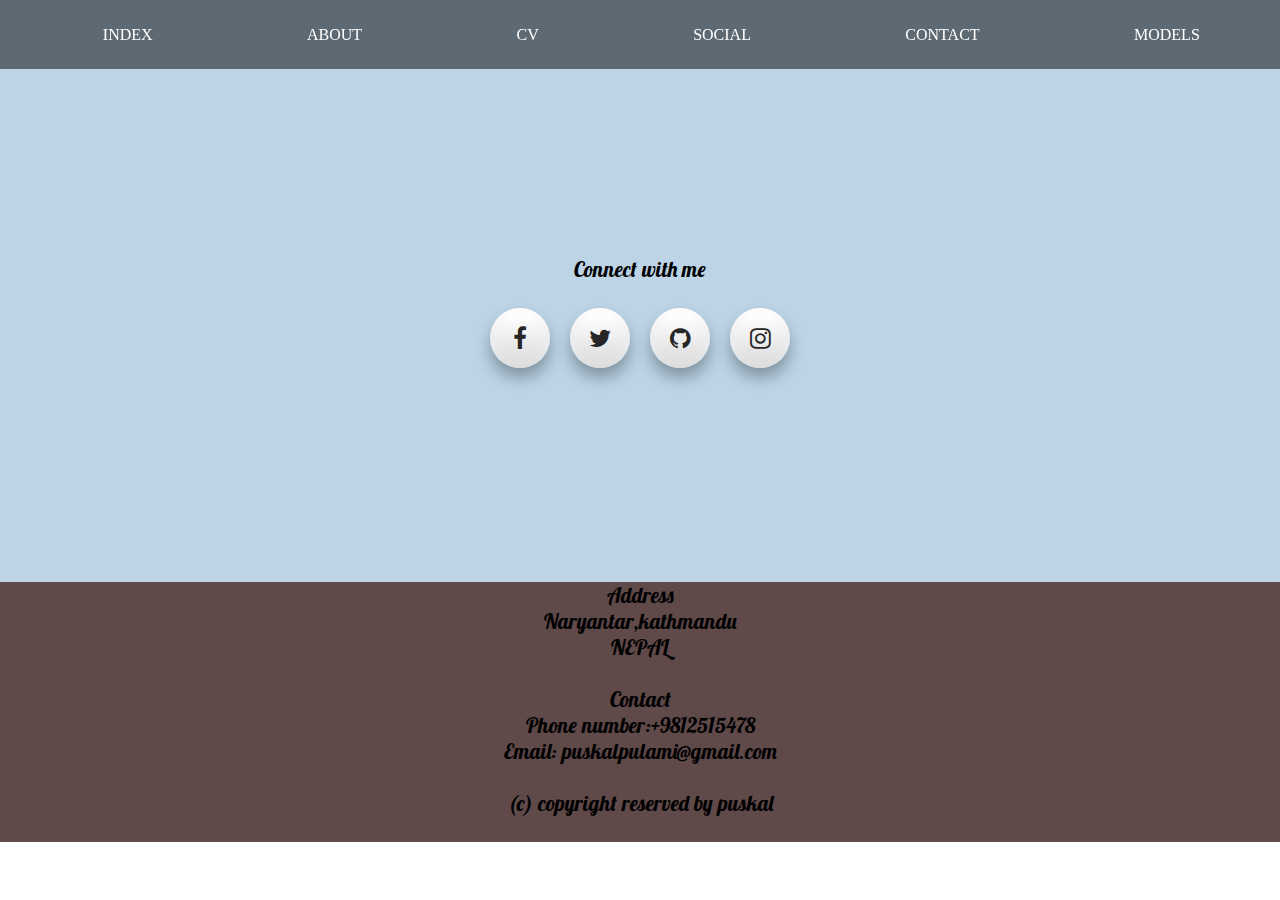
<file: Social.html>
<!DOCTYPE html>

				<html>

				<head>
					<title> index page </title>
					<link href="https://fonts.googleapis.com/css?family=Lobster" rel="stylesheet"  type="text/css"><!--(Fonts.googleapis.com, 2018)-->
					<link rel="stylesheet" href="https://cdnjs.cloudflare.com/ajax/libs/font-awesome/4.7.0/css/font-awesome.min.css"  type="text/css"> <!-- (Online Tutorials, 2017)-->
					<link rel="stylesheet" type="text/css" href="web.css">
					
					
					
				</head>


				<body>


					<header>

						<nav>
							<ul>
							 <li><a href="index.html">INDEX</a></li>
								<li> <a href="About.html"> ABOUT</a></li>
								<li><a href="CV.html">CV</a></li>
								<li><a href="Social.html">SOCIAL</a></li>
								<li><a href="Contact.html">CONTACT</a></li>
								<li><a href="Model.html" target="-blank">MODELS</a></li>
							</ul>
						</nav>


					</header>
                     <div class="class" style="background: rgb(188,212,230);"><!--background color is copied from corld.com-->
					<div class="main">
							Connect with me
						</div>

						<div class="foot">
							<ul>
								<li><a href="https://www.facebook.com/puskal.pulamimgr"><i class="fa fa-facebook"></i></a></li>
								<li><a href="https://www.twitter.com/"><i class="fa fa-twitter "></i> </a></li>
								<li><a href="https://github.com/puskalpulami"><i class="fa fa-github"></i></a></li>
								<li><a href="https://www.instagram.com/"><i class="fa fa-instagram"></i></a></li>
							</ul><!-- (Online Tutorials, 2017)-->
						</div>
</div>
					<footer>

						
					<div class="below">
							<div class="address">
								<p>Address</p>
								
								<p1>Naryantar,kathmandu</p1>
								<br>
								<p2>NEPAL </p2>
								<br>
								<br>
							</div>
							<div class="Contact">
								<p> Contact </p>
								
								<p1> Phone number:+9812515478</p1>
								<br>
								<p2>Email: puskalpulami@gmail.com</p2>
								<br>
								<br>  	
							</div>

                         <div class="copyright">
						<p> (c) copyright reserved by puskal </p>
						<br>	
						</div>
						</div>


					</footer>



				</body>


				</html>
</file>
<file: web.css>
*{
            	margin: 0;
            	padding: 0;
            }
            header{
            	background-color:rgba(0,0,0,0.5); 
            	padding:2%;
            	position: fixed;
            	width:97.77%;
            }


            nav{

            	flex-direction: column;
            	top: 35%;
            }


            .mainBody{

            	background: rgb(188,212,230); /*background color is copied from colrd.com*/
            	height: 100%;
            	text-align: center;
            	margin: 0;
            	padding: 1%;
            	display: flex; flex-direction: row; justify-content: center;


            }

            .lap img {
            	width: 100%;
            	height:601px; 

            }

            .lap .bn {
            	position: absolute;
            	top: 50%;
            	left: 50%;
            	transform: translate(-50%, 50%);
            	opacity: 1;
            	font-family: 'Amatic SC', cursive;  /*(Fonts.googleapis.com, 2018)*/
            	font-family: 'Courgette', cursive;  /*(Fonts.googleapis.com, 2018)*/
            	background-color: rgba(0,0,0,0.3);
            	font-size: 20px;
            	padding: 16px 25px;
            	border: 2px solid #6c7197;
            	color: #6c7197;
            	border-radius: 9px;

            }

            .lap .bn:hover{
            	background-color:rgba(0,0,0,0.3) ;
            	color:#e7ebee;
            	border:2px solid #e7ebee;
            }


            nav ul{
            	display: flex;
            	justify-content: space-around;
            	list-style: none;
            	font-family: 'Lobster', cursive;  /*(Fonts.googleapis.com, 2018)*/
            	font-family: 'Black And White Picture', sans-serif;  /*(Fonts.googleapis.com, 2018)*/
            	font-family: 'Poiret One', cursive;   /*(Fonts.googleapis.com, 2018)*/
            }



            a:link, a:visited {
            	color: white;
            	display: block;
            	text-align: center;
            	text-decoration: none;
            	text-transform: uppercase;

            }

            a:hover, a:active{
            	border: 1.3px solid white;
            	border-radius: 6px;
            }
            a.stay:hover {
            	background-image: linear-gradient(to bottom, rgb(222, 26, 26) 0%, rgb(222, 26, 26) 100%);
            }
            
            #container{
            	width: 50px;
            	height: 2px;
            	background-color: #ffff77;
            }



            footer {

            	background-color: #5f4949;
            	margin: 0;
            	clear: both;
            	padding: 0%;
            	height: 260px;
            	margin: 0%;
            	display: flex;
            	flex-wrap: wrap;

            }

            .libraries:hover{
            	box-shadow: 0 4px 8px 0 rgba(0,0,0,0.2), 0 6px 20px 0 rgba(0,0,0,0.19);

            }

            /* for contact */

            
            .box{
            	margin-top: 100px;
            	width: 55%;
            	border-left-width: 10px;
            	background: white;
            	padding: 40px;
            	box-sizing: border-box;
            	border:1px solid rgba(0,0,0,0.1);
            	box-shadow: 0 5px 10px rgba(0,0,0,0.2);
            	
            }  /* (Online Tutorials, 2017) */


            .box input{
            	margin:0 0 40px;
            	padding:0;
            	text-transform: uppercase;

            }


            .box input {
            	padding: 10px 0;
            	margin-bottom: 30px;
            }  /* (Online Tutorials, 2017) */

            .box textarea{
            	height: 80px;
            	padding: 10px 0;
            	margin-bottom: 40px;
            }  /* (Online Tutorials, 2017) */

            .box input,
            .box textarea{
            	width: 100%;
            	box-sizing: border-box;
            	box-shadow: none;
            	outline: none;
            	border: none;
            	border-bottom: 1px solid #999;
            }  /* (Online Tutorials, 2017) */

            .box textarea{
            	margin-bottom: 20px;

            } /* (Online Tutorials, 2017) */

            .box input [type="submit"]{
            	border-bottom: none;
            	cursor: pointer; 
            	color:#fff;
            	margin-bottom: 0;
            	text-transform: uppercase;
            }  (Online Tutorials, 2017)

            .box form {
            	padding: 0;
            }

            .box:hover{
            	box-shadow: 0 22px 55px rgba(0,0,0,0.6);
            }

            /*this is for social media icons buttons */
            .foot {

            	display: flex;
            	justify-content: center;
            	width: 100%; 
            	text-align: center;
            	justify-content: center;
            	height: 300px;
            } /* (Online Tutorials, 2017)*/

            .foot ul{
            	margin: 0%;
            	padding: 2%;
            	display: flex;
            	text-align: center;
            	height: 50%;

            }

            .foot ul li {
            	list-style: none;

            }

            .foot ul li a{
            	width: 60px;
            	height: 60px;
            	display: block;
            	margin: 0 10px;
            	border-radius: 50%;
            	padding: 6px;
            	box-sizing: border-box;
            	text-decoration: none;
            	box-shadow: 0 10px 15px rgba(0,0,0,0.3);
            	background:linear-gradient(0deg, #ddd,#fff);
            	transition: .5s;
            }  /*(Online Tutorials, 2017)*/

            .foot ul li a:hover{
            	box-shadow:0 2px 5px rgba(0,0,0,0.3);

            }

            .foot ul li a .fa{
            	width: 100%;
            	height: 100%;
            	display: block;
            	background:linear-gradient(0deg, #ddd, #fff);
            	border-radius: 50%;
            	line-height: calc(60px - 12px);
            	font-size: 24px;
            	color: #262626;
            	transition: .5s;
            	text-align: center;

            } /* (Online Tutorials, 2017) */
            .foot ul li:nth-child(1) a:hover .fa{
            	color: #3b5998;
            }   /* (Online Tutorials, 2017) */

            .foot ul li:nth-child(2) a:hover .fa {
            	color: #00aced;
            }  /* (Online Tutorials, 2017) */

            .foot ul li:nth-child(3) a:hover .fa {
            	color:#000000 ;
            	
            }  /* (Online Tutorials, 2017) */

            .foot ul li:nth-child(4) a:hover .fa {
            	color: #bc2a8d;
            }  /* (Online Tutorials, 2017) */


            .main {
            	text-align: center;
            	width: 100%;
            	display: flex;
            	justify-content: center;
            	font-family: 'Lobster', cursive;  /*(Fonts.googleapis.com, 2018)*/
            	padding-top: 20%;
            	font-size: 1.3em;
            }

            .below {
            	width: 100%;
            	text-align: center;
            	flex-direction: row-reverse;
            	font-size: 21px;
            	flex-direction: row-reverse;
            	font-family: 'Lobster', cursive;  /*(Fonts.googleapis.com, 2018)*/
            }

            /* this code is for about.html*/

            .BioDetail{
            	display: flex;

            }

            .BioDetail .Bio{
            	width: 50%;
            	box-shadow: 0 5px 10px rgba(0,0,2,0.5);
            	padding: 2%;
            	margin: 1%;
            	border-radius: 5px;
            	background: white;
            	font-family: 'Gamja Flower', cursive;  /*(Fonts.googleapis.com, 2018)*/
            }

            .BioDetail .Detail{
            	width: 40%;
            	box-shadow: 0 5px 10px rgba(0,0,2,0.5);
            	padding: 2%;
            	margin: 1%;
            	border-radius: 5px;
            	background: white;
            	height: 200px;
            	font-family: 'Gamja Flower', cursive; /*(Fonts.googleapis.com, 2018)*/
            }


            .BioDetail p{
            	font-size: 23px;
            	border-bottom: 1px solid black;
            }
            .pictures{
            	display: flex;
            	justify-content: center;
            	background: #456;
            }


            /*this code is for CV.html*/

            .SkillHobbyEduc{
            	display: flex;
            	width:100%;
            }

            .SkillHobbyEduc .Education{
            	width: 50%;
            	box-shadow: 0 5px 10px rgba(0,0,2,0.5);
            	padding: 5%;
            	margin: 10%;
            	border-radius: 5px;
            	background: white;
            	font-family: 'Gamja Flower', cursive; /*(Fonts.googleapis.com, 2018)*/
            
            }

            .Skills{
            	text-align: center;
            	width: 50%;
            	box-shadow: 0 5px 10px rgba(0,0,2,0.5);
            	padding: 5%;
            	margin: 10%;
            	border-radius: 5px;
            	background: white;
            	font-family: 'Gamja Flower', cursive; /*(Fonts.googleapis.com, 2018)*/
            }
            
            .Hobbies{
            	text-align: center;
            	display: flex;
            	width: 90%;
            	flex-direction: row;
            	box-shadow: 0 5px 10px rgba(0,0,2,0.5);
            	margin: 5%;
            	border-radius: 5px;
            	background: white;
            	font-family: 'Gamja Flower'; /*(Fonts.googleapis.com, 2018)*/
            }

            .Hobbies img{

            	text-align: center;
            	height: 400px;
            	width: 40%;
            	margin: 2%;
            	border-radius: 10px;
            }
           


	.puskal {
		height: 640px;
		background: white;
		margin-left: 20%;
		padding:1%;
		box-shadow: 0 5px 10px rgba(0,0,2,0.5); 
		height: 100%;
		text-align: center;
		width: 60%;
		display: flex;flex-direction: row;justify-content: center;
	}
	.puskal img{
		width: 75%;
		border-radius: 6px;
		padding:4%;	}
</file>
